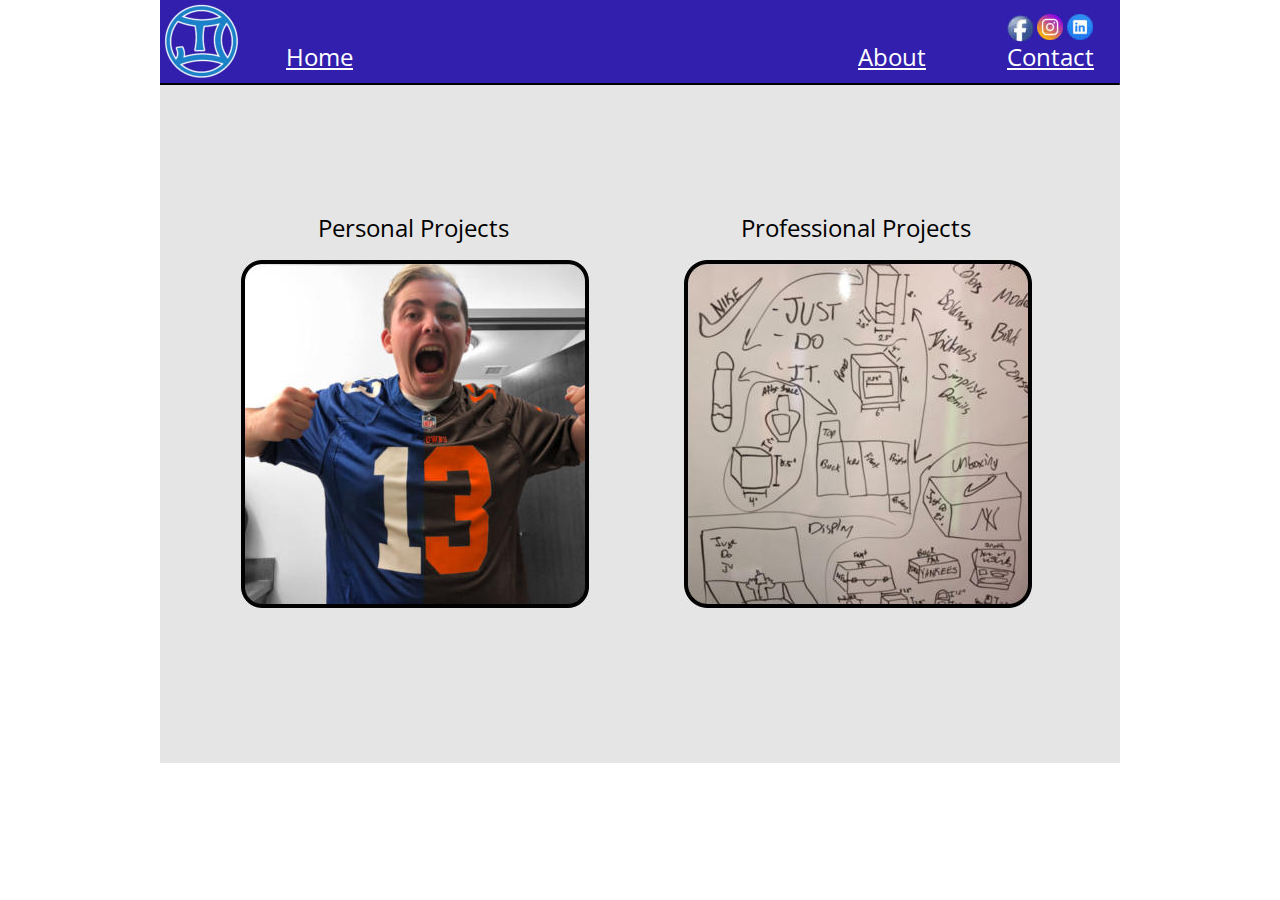
<file: index.htm>
<!DOCTYPE html>
<html>
<head>
 <meta http-equiv="X-UA-Compatible" content="IE=EDGE"/>
 <meta charset="utf-8"/>
 <meta name="Generator" content="Xara HTML filter v.9.0.0.23"/>
 <meta name="XAR Files" content="index_htm_files/xr_files.txt"/>
 <title>Home - Kozic Designs</title>
 <meta name="viewport" content="width=device-width, initial-scale=1" />
 <link rel="stylesheet" href="index_htm_files/xr_fonts.css"/>
 <script><!--
 if(navigator.userAgent.indexOf('MSIE')!=-1 || navigator.userAgent.indexOf('Trident')!=-1){ document.write('<link rel="stylesheet" href="index_htm_files/xr_fontsie.css"/>');}
 --></script>
 <script>document.documentElement.className="xr_bgh0";</script>
 <link rel="stylesheet" href="index_htm_files/xr_main.css"/>
 <link rel="stylesheet" href="index_htm_files/custom_styles.css"/>
 <link rel="stylesheet" href="index_htm_files/xr_text.css"/>
 <script src="index_htm_files/roe.js"></script>
 <link rel="stylesheet" href="index_htm_files/ani.css"/>
 <style>
  #xr_xr {top:0px;}
 </style>
</head>
<body class="xr_bgb0">
<div class="xr_ap" id="xr_xr" style="width: 960px; height: 763px; left:50%; margin-left: -480px; text-align: left; top:0px;">
 <script>var xr_xr=document.getElementById("xr_xr")</script>
<div id="xr_td" class="xr_td">
<div class="xr_ap xr_pp">
 <span class="xr_ar" style="left:0px;top:0px;width:960px;height:763px; background-color: #E5E5E5;"></span>
</div>
<div id="xr_xrc1" class="xr_ap xr_xri_ xr_xrc" style="width: 960px; height: 763px; overflow:hidden;">
 <span class="xr_ar" style="left:0px;top:0px;width:960px;height:83px; background-color: #321FAD;"></span>
 <img class="xr_rn_ xr_ap" src="index_htm_files/4.jpg" alt="" title="" style="left:0px;top:0px;width:83px;height:83px;"/>
 <div class="xr_txt Normal_text xr_s0" style="position: absolute; left:126px; top:66px; width:68px; height:10px;">
  <span class="xr_tl Normal_text xr_s1" style="top: -25.65px;"><span class="Normal_text xr_s0" style=""><a href="javascript:;" onclick="return(xr_nn());" onmousemove="xr_mo(this,0)" >Home</a></span></span>
 </div>
 <div class="xr_txt Normal_text xr_s1" style="position: absolute; left:698px; top:66px; width:68px; height:10px;">
  <span class="xr_tl Normal_text xr_s1" style="top: -25.65px;"><a href="about.htm" onclick="return(xr_nn());" onmousemove="xr_mo(this,0)" >About</a></span>
 </div>
 <div class="xr_txt Normal_text xr_s1" style="position: absolute; left:847px; top:66px; width:86px; height:10px;">
  <span class="xr_tl Normal_text xr_s1" style="top: -25.65px;"><a href="contact.htm" onclick="return(xr_nn());" onmousemove="xr_mo(this,0)" >Contact</a></span>
 </div>
 <a href="https://www.instagram.com/kozicdesigns/" onclick="return(xr_nn());">
  <img class="xr_rn_ xr_ap" src="index_htm_files/12.jpg" alt="" title="" onmousemove="xr_mo(this,0,event)" style="left:877px;top:14px;width:26px;height:26px;"/>
 </a>
 <a href="http://www.linkedin.com/in/tyler-kozic-b8b830183/" onclick="return(xr_nn());">
  <img class="xr_rn_ xr_ap" src="index_htm_files/13.jpg" alt="" title="" onmousemove="xr_mo(this,0,event)" style="left:907px;top:14px;width:26px;height:26px;"/>
 </a>
 <a href="https://www.facebook.com/KozicDesigns-630830610663856/" onclick="return(xr_nn());">
  <img class="xr_rn_ xr_ap" src="index_htm_files/14.jpg" alt="" title="" onmousemove="xr_mo(this,0,event)" style="left:847px;top:15px;width:27px;height:27px;"/>
 </a>
 <img class="xr_rn_ xr_ap" src="index_htm_files/28.png" alt="" title="" style="left:-1px;top:83px;width:961px;height:3px;"/>
 <a href="personal.htm" onclick="return(xr_nn());">
  <img class="xr_rn_ xr_ap" src="index_htm_files/29.jpg" alt="" title="" onmousemove="xr_mo(this,0,event)" style="left:81px;top:260px;width:348px;height:348px;"/>
 </a>
 <a href="professional.htm" onclick="return(xr_nn());">
  <img class="xr_rn_ xr_ap" src="index_htm_files/30.jpg" alt="" title="" onmousemove="xr_mo(this,0,event)" style="left:524px;top:260px;width:348px;height:348px;"/>
 </a>
 <div class="xr_txt Normal_text xr_s2" style="position: absolute; left:158px; top:237px; width:190px; height:10px;">
  <span class="xr_tl Normal_text xr_s2" style="top: -25.65px;">Personal Projects</span>
 </div>
 <div class="xr_txt Normal_text xr_s2" style="position: absolute; left:581px; top:237px; width:229px; height:10px;">
  <span class="xr_tl Normal_text xr_s2" style="top: -25.65px;">Professional Projects</span>
 </div>
 <div id="xr_xo0" class="xr_ap" style="left:0; top:0; width:960px; height:100px; visibility:hidden; z-index:3;">
 <a href="" onclick="return(false);" onmousedown="xr_ppir(this);">
 </a>
 </div>
 <div id="xr_xd0"></div>
</div>
</div>
</div>
<!--[if lt IE 7]><script src="index_htm_files/png.js"></script><![endif]-->
<!--[if IE]><script>xr_aeh()</script><![endif]--><!--[if !IE]>--><script>xr_htm();repMobFonts();window.addEventListener('load', xr_aeh, false);</script><!--<![endif]-->
</body>
</html>
</file>
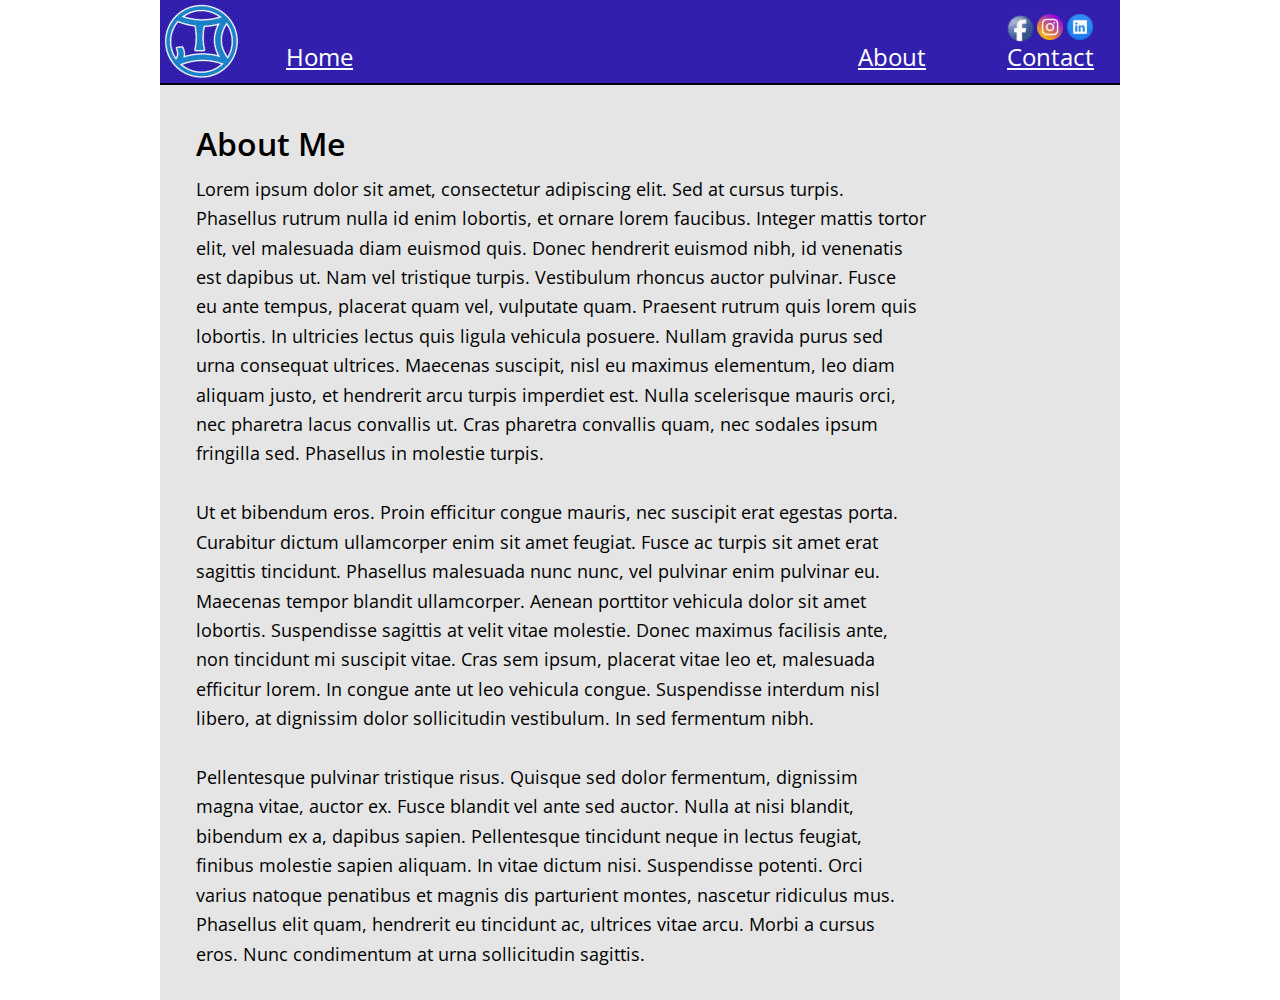
<file: about.htm>
<!DOCTYPE html>
<html>
<head>
 <meta http-equiv="X-UA-Compatible" content="IE=EDGE"/>
 <meta charset="utf-8"/>
 <meta name="Generator" content="Xara HTML filter v.9.0.0.23"/>
 <meta name="XAR Files" content="index_htm_files/xr_files.txt"/>
 <title>About - Kozic Designs</title>
 <meta name="viewport" content="width=device-width, initial-scale=1" />
 <link rel="stylesheet" href="index_htm_files/xr_fonts.css"/>
 <script><!--
 if(navigator.userAgent.indexOf('MSIE')!=-1 || navigator.userAgent.indexOf('Trident')!=-1){ document.write('<link rel="stylesheet" href="index_htm_files/xr_fontsie.css"/>');}
 --></script>
 <script>document.documentElement.className="xr_bgh7";</script>
 <link rel="stylesheet" href="index_htm_files/xr_main.css"/>
 <link rel="stylesheet" href="index_htm_files/custom_styles.css"/>
 <link rel="stylesheet" href="index_htm_files/xr_text.css"/>
 <script src="index_htm_files/roe.js"></script>
 <link rel="stylesheet" href="index_htm_files/ani.css"/>
 <style>
  #xr_xr {top:0px;}
 </style>
</head>
<body class="xr_bgb7">
<div class="xr_ap" id="xr_xr" style="width: 960px; height: 1000px; left:50%; margin-left: -480px; text-align: left; top:0px;">
 <script>var xr_xr=document.getElementById("xr_xr")</script>
<div id="xr_td" class="xr_td">
<div class="xr_ap xr_pp">
 <span class="xr_ar" style="left:0px;top:0px;width:960px;height:1000px; background-color: #E5E5E5;"></span>
</div>
<div id="xr_xrc8" class="xr_ap xr_xri_ xr_xrc" style="width: 960px; height: 1000px; overflow:hidden;">
 <span class="xr_ar" style="left:0px;top:0px;width:960px;height:83px; background-color: #321FAD;"></span>
 <img class="xr_rn_ xr_ap" src="index_htm_files/4.jpg" alt="" title="" style="left:0px;top:0px;width:83px;height:83px;"/>
 <div class="xr_txt Normal_text xr_s1" style="position: absolute; left:126px; top:66px; width:68px; height:10px;">
  <span class="xr_tl Normal_text xr_s1" style="top: -25.65px;"><a href="index.htm" onclick="return(xr_nn());" onmousemove="xr_mo(this,0)" >Home</a></span>
 </div>
 <div class="xr_txt Normal_text xr_s0" style="position: absolute; left:698px; top:66px; width:68px; height:10px;">
  <span class="xr_tl Normal_text xr_s1" style="top: -25.65px;"><span class="Normal_text xr_s0" style=""><a href="personal.htm" onclick="return(xr_nn());" onmousemove="xr_mo(this,0)" >About</a></span></span>
 </div>
 <div class="xr_txt Normal_text xr_s1" style="position: absolute; left:847px; top:66px; width:86px; height:10px;">
  <span class="xr_tl Normal_text xr_s1" style="top: -25.65px;"><a href="contact.htm" onclick="return(xr_nn());" onmousemove="xr_mo(this,0)" >Contact</a></span>
 </div>
 <a href="https://www.instagram.com/kozicdesigns/" onclick="return(xr_nn());">
  <img class="xr_rn_ xr_ap" src="index_htm_files/12.jpg" alt="" title="" onmousemove="xr_mo(this,0,event)" style="left:877px;top:14px;width:26px;height:26px;"/>
 </a>
 <a href="http://www.linkedin.com/in/tyler-kozic-b8b830183/" onclick="return(xr_nn());">
  <img class="xr_rn_ xr_ap" src="index_htm_files/13.jpg" alt="" title="" onmousemove="xr_mo(this,0,event)" style="left:907px;top:14px;width:26px;height:26px;"/>
 </a>
 <a href="https://www.facebook.com/KozicDesigns-630830610663856/" onclick="return(xr_nn());">
  <img class="xr_rn_ xr_ap" src="index_htm_files/14.jpg" alt="" title="" onmousemove="xr_mo(this,0,event)" style="left:847px;top:15px;width:27px;height:27px;"/>
 </a>
 <img class="xr_rn_ xr_ap" src="index_htm_files/44.png" alt="" title="" style="left:-1px;top:83px;width:962px;height:3px;"/>
 <div class="xr_txt Heading_1 xr_s4" style="position: absolute; left:36px; top:156px; width:148px; height:10px;">
  <h1 class="xr_tl Heading_1 xr_s4" style="top: -34.2px;margin:0;">About Me</h1>
 </div>
 <div class="xr_txt Normal_text xr_s5" style="position: absolute; left:36px; top:196px; width:727px; height:10px;">
  <span class="xr_tl Normal_text xr_s5" style="top: -19.24px;">Lorem ipsum dolor sit amet, consectetur adipiscing elit. Sed at cursus turpis. </span>
  <span class="xr_tl Normal_text xr_s5" style="top: 10.17px;">Phasellus rutrum nulla id enim lobortis, et ornare lorem faucibus. Integer mattis tortor </span>
  <span class="xr_tl Normal_text xr_s5" style="top: 39.59px;">elit, vel malesuada diam euismod quis. Donec hendrerit euismod nibh, id venenatis </span>
  <span class="xr_tl Normal_text xr_s5" style="top: 69px;">est dapibus ut. Nam vel tristique turpis. Vestibulum rhoncus auctor pulvinar. Fusce </span>
  <span class="xr_tl Normal_text xr_s5" style="top: 98.41px;">eu ante tempus, placerat quam vel, vulputate quam. Praesent rutrum quis lorem quis </span>
  <span class="xr_tl Normal_text xr_s5" style="top: 127.83px;">lobortis. In ultricies lectus quis ligula vehicula posuere. Nullam gravida purus sed </span>
  <span class="xr_tl Normal_text xr_s5" style="top: 157.24px;">urna consequat ultrices. Maecenas suscipit, nisl eu maximus elementum, leo diam </span>
  <span class="xr_tl Normal_text xr_s5" style="top: 186.65px;">aliquam justo, et hendrerit arcu turpis imperdiet est. Nulla scelerisque mauris orci, </span>
  <span class="xr_tl Normal_text xr_s5" style="top: 216.07px;">nec pharetra lacus convallis ut. Cras pharetra convallis quam, nec sodales ipsum </span>
  <span class="xr_tl Normal_text xr_s5" style="top: 245.48px;">fringilla sed. Phasellus in molestie turpis.</span>
  <span class="xr_tl Normal_text xr_s5" style="top: 304.31px;">Ut et bibendum eros. Proin efficitur congue mauris, nec suscipit erat egestas porta. </span>
  <span class="xr_tl Normal_text xr_s5" style="top: 333.72px;">Curabitur dictum ullamcorper enim sit amet feugiat. Fusce ac turpis sit amet erat </span>
  <span class="xr_tl Normal_text xr_s5" style="top: 363.13px;">sagittis tincidunt. Phasellus malesuada nunc nunc, vel pulvinar enim pulvinar eu. </span>
  <span class="xr_tl Normal_text xr_s5" style="top: 392.55px;">Maecenas tempor blandit ullamcorper. Aenean porttitor vehicula dolor sit amet </span>
  <span class="xr_tl Normal_text xr_s5" style="top: 421.96px;">lobortis. Suspendisse sagittis at velit vitae molestie. Donec maximus facilisis ante, </span>
  <span class="xr_tl Normal_text xr_s5" style="top: 451.37px;">non tincidunt mi suscipit vitae. Cras sem ipsum, placerat vitae leo et, malesuada </span>
  <span class="xr_tl Normal_text xr_s5" style="top: 480.79px;">efficitur lorem. In congue ante ut leo vehicula congue. Suspendisse interdum nisl </span>
  <span class="xr_tl Normal_text xr_s5" style="top: 510.2px;">libero, at dignissim dolor sollicitudin vestibulum. In sed fermentum nibh.</span>
  <span class="xr_tl Normal_text xr_s5" style="top: 569.03px;">Pellentesque pulvinar tristique risus. Quisque sed dolor fermentum, dignissim </span>
  <span class="xr_tl Normal_text xr_s5" style="top: 598.44px;">magna vitae, auctor ex. Fusce blandit vel ante sed auctor. Nulla at nisi blandit, </span>
  <span class="xr_tl Normal_text xr_s5" style="top: 627.85px;">bibendum ex a, dapibus sapien. Pellentesque tincidunt neque in lectus feugiat, </span>
  <span class="xr_tl Normal_text xr_s5" style="top: 657.27px;">finibus molestie sapien aliquam. In vitae dictum nisi. Suspendisse potenti. Orci </span>
  <span class="xr_tl Normal_text xr_s5" style="top: 686.68px;">varius natoque penatibus et magnis dis parturient montes, nascetur ridiculus mus. </span>
  <span class="xr_tl Normal_text xr_s5" style="top: 716.09px;">Phasellus elit quam, hendrerit eu tincidunt ac, ultrices vitae arcu. Morbi a cursus </span>
  <span class="xr_tl Normal_text xr_s5" style="top: 745.51px;">eros. Nunc condimentum at urna sollicitudin sagittis.</span>
 </div>
 <div id="xr_xo0" class="xr_ap" style="left:0; top:0; width:960px; height:100px; visibility:hidden; z-index:3;">
 <a href="" onclick="return(false);" onmousedown="xr_ppir(this);">
 </a>
 </div>
 <div id="xr_xd0"></div>
</div>
</div>
</div>
<!--[if lt IE 7]><script src="index_htm_files/png.js"></script><![endif]-->
<!--[if IE]><script>xr_aeh()</script><![endif]--><!--[if !IE]>--><script>xr_htm();repMobFonts();window.addEventListener('load', xr_aeh, false);</script><!--<![endif]-->
</body>
</html>
</file>
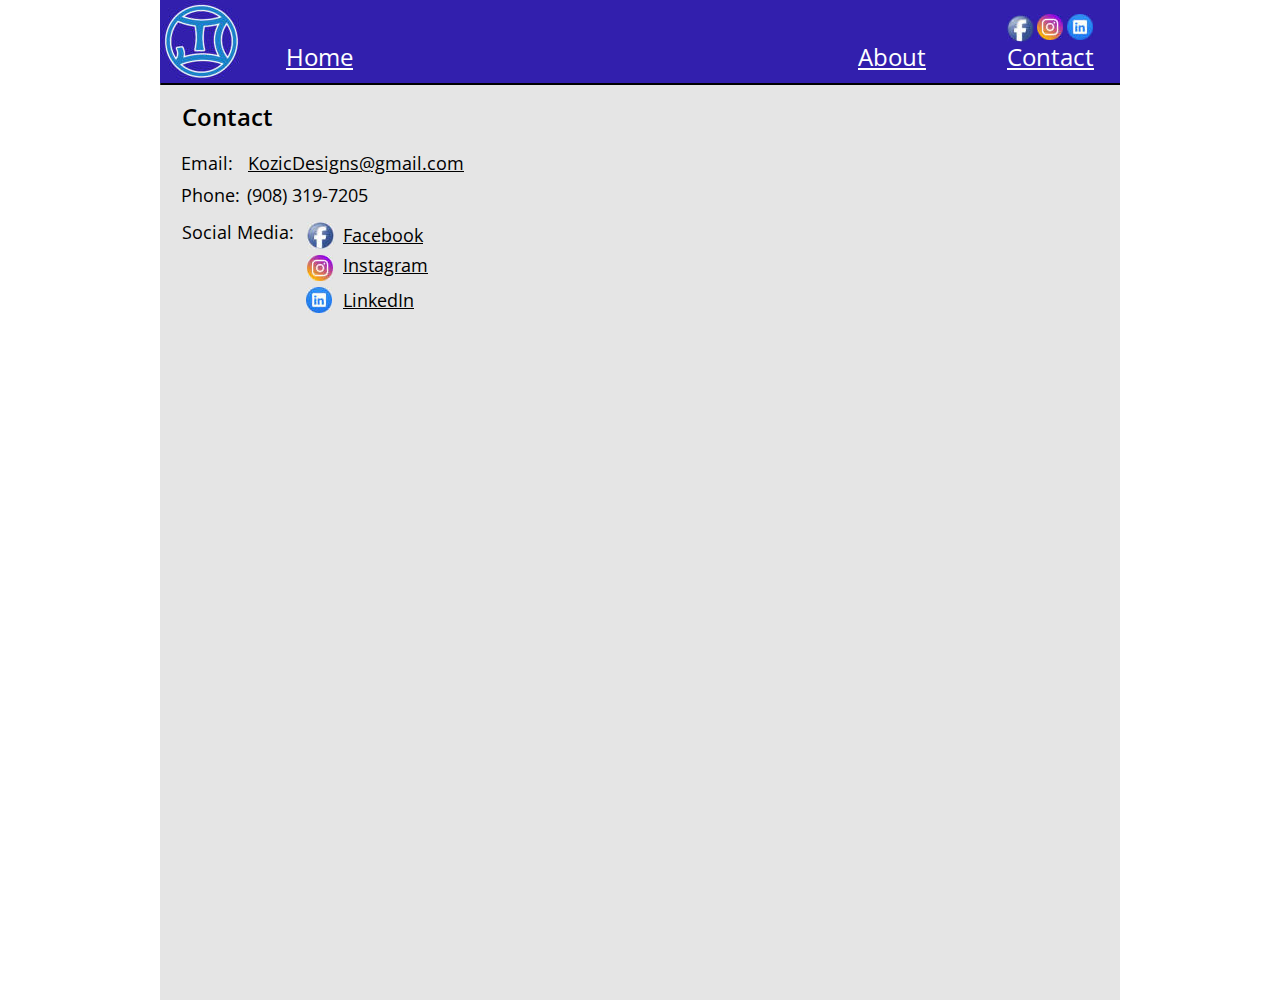
<file: contact.htm>
<!DOCTYPE html>
<html>
<head>
 <meta http-equiv="X-UA-Compatible" content="IE=EDGE"/>
 <meta charset="utf-8"/>
 <meta name="Generator" content="Xara HTML filter v.9.0.0.23"/>
 <meta name="XAR Files" content="index_htm_files/xr_files.txt"/>
 <title>Contact - Kozic Designs</title>
 <meta name="viewport" content="width=device-width, initial-scale=1" />
 <link rel="stylesheet" href="index_htm_files/xr_fonts.css"/>
 <script><!--
 if(navigator.userAgent.indexOf('MSIE')!=-1 || navigator.userAgent.indexOf('Trident')!=-1){ document.write('<link rel="stylesheet" href="index_htm_files/xr_fontsie.css"/>');}
 --></script>
 <script>document.documentElement.className="xr_bgh8";</script>
 <link rel="stylesheet" href="index_htm_files/xr_main.css"/>
 <link rel="stylesheet" href="index_htm_files/custom_styles.css"/>
 <link rel="stylesheet" href="index_htm_files/xr_text.css"/>
 <script src="index_htm_files/roe.js"></script>
 <link rel="stylesheet" href="index_htm_files/ani.css"/>
 <style>
  #xr_xr {top:0px;}
 </style>
</head>
<body class="xr_bgb8">
<div class="xr_ap" id="xr_xr" style="width: 960px; height: 1000px; left:50%; margin-left: -480px; text-align: left; top:0px;">
 <script>var xr_xr=document.getElementById("xr_xr")</script>
<div id="xr_td" class="xr_td">
<div class="xr_ap xr_pp">
 <span class="xr_ar" style="left:0px;top:0px;width:960px;height:1000px; background-color: #E5E5E5;"></span>
</div>
<div id="xr_xrc9" class="xr_ap xr_xri_ xr_xrc" style="width: 960px; height: 1000px; overflow:hidden;">
 <span class="xr_ar" style="left:0px;top:0px;width:960px;height:83px; background-color: #321FAD;"></span>
 <img class="xr_rn_ xr_ap" src="index_htm_files/4.jpg" alt="" title="" style="left:0px;top:0px;width:83px;height:83px;"/>
 <div class="xr_txt Normal_text xr_s1" style="position: absolute; left:126px; top:66px; width:68px; height:10px;">
  <span class="xr_tl Normal_text xr_s1" style="top: -25.65px;"><a href="index.htm" onclick="return(xr_nn());" onmousemove="xr_mo(this,0)" >Home</a></span>
 </div>
 <div class="xr_txt Normal_text xr_s1" style="position: absolute; left:698px; top:66px; width:68px; height:10px;">
  <span class="xr_tl Normal_text xr_s1" style="top: -25.65px;"><a href="about.htm" onclick="return(xr_nn());" onmousemove="xr_mo(this,0)" >About</a></span>
 </div>
 <div class="xr_txt Normal_text xr_s0" style="position: absolute; left:847px; top:66px; width:86px; height:10px;">
  <span class="xr_tl Normal_text xr_s1" style="top: -25.65px;"><span class="Normal_text xr_s0" style=""><a href="javascript:;" onclick="return(xr_nn());" onmousemove="xr_mo(this,0)" >Contact</a></span></span>
 </div>
 <a href="https://www.instagram.com/kozicdesigns/" onclick="return(xr_nn());">
  <img class="xr_rn_ xr_ap" src="index_htm_files/12.jpg" alt="" title="" onmousemove="xr_mo(this,0,event)" style="left:877px;top:14px;width:26px;height:26px;"/>
 </a>
 <a href="http://www.linkedin.com/in/tyler-kozic-b8b830183/" onclick="return(xr_nn());">
  <img class="xr_rn_ xr_ap" src="index_htm_files/13.jpg" alt="" title="" onmousemove="xr_mo(this,0,event)" style="left:907px;top:14px;width:26px;height:26px;"/>
 </a>
 <a href="https://www.facebook.com/KozicDesigns-630830610663856/" onclick="return(xr_nn());">
  <img class="xr_rn_ xr_ap" src="index_htm_files/14.jpg" alt="" title="" onmousemove="xr_mo(this,0,event)" style="left:847px;top:15px;width:27px;height:27px;"/>
 </a>
 <img class="xr_rn_ xr_ap" src="index_htm_files/28.png" alt="" title="" style="left:0px;top:83px;width:961px;height:3px;"/>
 <div class="xr_txt Normal_text xr_s5" style="position: absolute; left:88px; top:170px; width:212px; height:10px;">
  <span class="xr_tl Normal_text xr_s5" style="top: -19.24px;"><a href="&#109;&#97;&#105;&#108;&#116;&#111;&#58;&#75;&#111;&#122;&#105;&#99;&#68;&#101;&#115;&#105;&#103;&#110;&#115;&#64;&#103;&#109;&#97;&#105;&#108;&#46;&#99;&#111;&#109;" onclick="return(xr_nn());" onmousemove="xr_mo(this,0)" >KozicDesigns&#64;gmail.com</a></span>
 </div>
 <div class="xr_txt Heading_1 xr_s7" style="position: absolute; left:22px; top:126px; width:88px; height:10px;">
  <h1 class="xr_tl Heading_1 xr_s7" style="top: -25.65px;margin:0;">Contact</h1>
 </div>
 <div class="xr_txt Normal_text xr_s5" style="position: absolute; left:21px; top:170px; width:48px; height:10px;">
  <span class="xr_tl Normal_text xr_s5" style="top: -19.24px;">Email:</span>
 </div>
 <div class="xr_txt Normal_text xr_s5" style="position: absolute; left:21px; top:202px; width:56px; height:10px;">
  <span class="xr_tl Normal_text xr_s5" style="top: -19.24px;">Phone:</span>
 </div>
 <div class="xr_txt Normal_text xr_s5" style="position: absolute; left:87px; top:202px; width:122px; height:10px;">
  <span class="xr_tl Normal_text xr_s5" style="top: -19.24px;">(908) 319-7205</span>
 </div>
 <div class="xr_txt Normal_text xr_s5" style="position: absolute; left:22px; top:239px; width:108px; height:10px;">
  <span class="xr_tl Normal_text xr_s5" style="top: -19.24px;">Social Media:</span>
 </div>
 <a href="https://www.instagram.com/kozicdesigns/" onclick="return(xr_nn());">
  <img class="xr_rn_ xr_ap" src="index_htm_files/56.jpg" alt="" title="" onmousemove="xr_mo(this,0,event)" style="left:147px;top:255px;width:26px;height:26px;"/>
 </a>
 <a href="http://www.linkedin.com/in/tyler-kozic-b8b830183/" onclick="return(xr_nn());">
  <img class="xr_rn_ xr_ap" src="index_htm_files/57.jpg" alt="" title="" onmousemove="xr_mo(this,0,event)" style="left:146px;top:287px;width:26px;height:26px;"/>
 </a>
 <a href="https://www.facebook.com/KozicDesigns-630830610663856/" onclick="return(xr_nn());">
  <img class="xr_rn_ xr_ap" src="index_htm_files/58.jpg" alt="" title="" onmousemove="xr_mo(this,0,event)" style="left:147px;top:222px;width:27px;height:27px;"/>
 </a>
 <div class="xr_txt Normal_text xr_s5" style="position: absolute; left:183px; top:242px; width:80px; height:10px;">
  <span class="xr_tl Normal_text xr_s5" style="top: -19.24px;"><a href="https://www.facebook.com/KozicDesigns-630830610663856/" onclick="return(xr_nn());" onmousemove="xr_mo(this,0)" >Facebook</a></span>
 </div>
 <div class="xr_txt Normal_text xr_s5" style="position: absolute; left:183px; top:272px; width:85px; height:10px;">
  <span class="xr_tl Normal_text xr_s5" style="top: -19.24px;"><a href="https://www.instagram.com/kozicdesigns/" onclick="return(xr_nn());" onmousemove="xr_mo(this,0)" >Instagram</a></span>
 </div>
 <div class="xr_txt Normal_text xr_s5" style="position: absolute; left:183px; top:307px; width:71px; height:10px;">
  <span class="xr_tl Normal_text xr_s5" style="top: -19.24px;"><a href="http://www.linkedin.com/in/tyler-kozic-b8b830183/" onclick="return(xr_nn());" onmousemove="xr_mo(this,0)" >LinkedIn</a></span>
 </div>
 <div id="xr_xo0" class="xr_ap" style="left:0; top:0; width:960px; height:100px; visibility:hidden; z-index:3;">
 <a href="" onclick="return(false);" onmousedown="xr_ppir(this);">
 </a>
 </div>
 <div id="xr_xd0"></div>
</div>
</div>
</div>
<!--[if lt IE 7]><script src="index_htm_files/png.js"></script><![endif]-->
<!--[if IE]><script>xr_aeh()</script><![endif]--><!--[if !IE]>--><script>xr_htm();repMobFonts();window.addEventListener('load', xr_aeh, false);</script><!--<![endif]-->
</body>
</html>
</file>
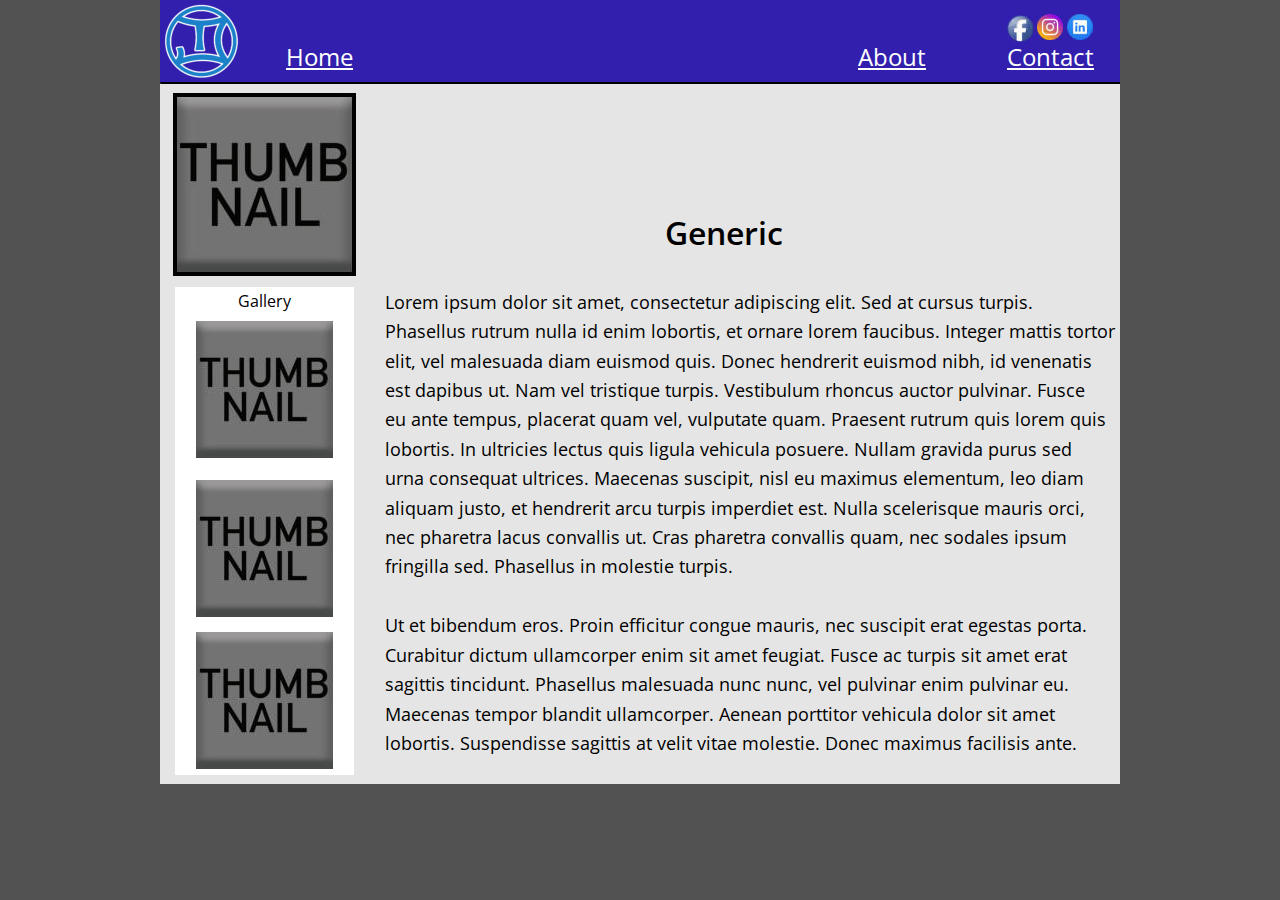
<file: personal-generic.htm>
<!DOCTYPE html>
<html>
<head>
 <meta http-equiv="X-UA-Compatible" content="IE=EDGE"/>
 <meta charset="utf-8"/>
 <meta name="Generator" content="Xara HTML filter v.9.0.0.23"/>
 <meta name="XAR Files" content="index_htm_files/xr_files.txt"/>
 <title>Tyler Kozic</title>
 <meta name="viewport" content="width=device-width, initial-scale=1" />
 <link rel="stylesheet" href="index_htm_files/xr_fonts.css"/>
 <script><!--
 if(navigator.userAgent.indexOf('MSIE')!=-1 || navigator.userAgent.indexOf('Trident')!=-1){ document.write('<link rel="stylesheet" href="index_htm_files/xr_fontsie.css"/>');}
 --></script>
 <script>document.documentElement.className="xr_bgh3";</script>
 <link rel="stylesheet" href="index_htm_files/highslide.css" />
 <!--[if lt IE 7]><link rel="stylesheet" href="index_htm_files/highslide-ie6.css" /><![endif]-->
 <script src="index_htm_files/highslide.js"></script>
 <link rel="stylesheet" href="index_htm_files/xr_main.css"/>
 <link rel="stylesheet" href="index_htm_files/custom_styles.css"/>
 <link rel="stylesheet" href="index_htm_files/xr_text.css"/>
 <script src="index_htm_files/roe.js"></script>
 <link rel="stylesheet" href="index_htm_files/ani.css"/>
 <style>
  #xr_xr {top:0px;}
 </style>
</head>
<body class="xr_bgb3">
<div class="xr_ap" id="xr_xr" style="width: 960px; height: 784px; left:50%; margin-left: -480px; text-align: left; top:0px;">
 <script>var xr_xr=document.getElementById("xr_xr")</script>
<div id="xr_td" class="xr_td">
<div class="xr_ap xr_pp">
 <span class="xr_ar" style="left:0px;top:0px;width:960px;height:784px; background-color: #E5E5E5;"></span>
</div>
<div id="xr_xrc4" class="xr_ap xr_xri_ xr_xrc" style="width: 960px; height: 784px; overflow:hidden;">
 <img class="xr_rn_ xr_ap" src="index_htm_files/49.jpg" alt="" title="" style="left:13px;top:93px;width:183px;height:183px;"/>
 <span class="xr_ar" style="left:15px;top:287px;width:179px;height:488px; background-color: #FFFFFF;"></span>
 <div class="xr_txt Normal_text xr_s3" style="position: absolute; left:78px; top:307px; width:51px; height:10px;">
  <span class="xr_tl Normal_text xr_s3" style="top: -17.1px;">Gallery</span>
 </div>
 <a href="index_htm_files/73.jpg" class="highslide" onmouseover="hs.headingText=''" onclick="return hs.expand(this, { headingText: '', slideshowGroup: 3 } )">
  <img class="xr_rn_ xr_ap" src="index_htm_files/50.jpg" alt="" title="" onmousemove="xr_mo(this,0,event)" style="left:36px;top:321px;width:137px;height:137px;"/>
 </a>
 <a href="index_htm_files/73.jpg" class="highslide" onmouseover="hs.headingText=''" onclick="return hs.expand(this, { headingText: '', slideshowGroup: 3 } )">
  <img class="xr_rn_ xr_ap" src="index_htm_files/50.jpg" alt="" title="" onmousemove="xr_mo(this,0,event)" style="left:36px;top:480px;width:137px;height:137px;"/>
 </a>
 <a href="index_htm_files/73.jpg" class="highslide" onmouseover="hs.headingText=''" onclick="return hs.expand(this, { headingText: '', slideshowGroup: 3 } )">
  <img class="xr_rn_ xr_ap" src="index_htm_files/50.jpg" alt="" title="" onmousemove="xr_mo(this,0,event)" style="left:36px;top:632px;width:137px;height:137px;"/>
 </a>
 <div class="xr_txt xr_s6" style="position: absolute; left:505px; top:245px; width:116px; height:10px;">
  <h1 class="xr_tl Heading_1 xr_s4" style="top: -34.2px;margin:0;">Generic</h1>
 </div>
 <div class="xr_txt Normal_text xr_s5" style="position: absolute; left:225px; top:309px; width:727px; height:10px;">
  <span class="xr_tl Normal_text xr_s5" style="top: -19.24px;">Lorem ipsum dolor sit amet, consectetur adipiscing elit. Sed at cursus turpis. </span>
  <span class="xr_tl Normal_text xr_s5" style="top: 10.17px;">Phasellus rutrum nulla id enim lobortis, et ornare lorem faucibus. Integer mattis tortor </span>
  <span class="xr_tl Normal_text xr_s5" style="top: 39.59px;">elit, vel malesuada diam euismod quis. Donec hendrerit euismod nibh, id venenatis </span>
  <span class="xr_tl Normal_text xr_s5" style="top: 69px;">est dapibus ut. Nam vel tristique turpis. Vestibulum rhoncus auctor pulvinar. Fusce </span>
  <span class="xr_tl Normal_text xr_s5" style="top: 98.41px;">eu ante tempus, placerat quam vel, vulputate quam. Praesent rutrum quis lorem quis </span>
  <span class="xr_tl Normal_text xr_s5" style="top: 127.83px;">lobortis. In ultricies lectus quis ligula vehicula posuere. Nullam gravida purus sed </span>
  <span class="xr_tl Normal_text xr_s5" style="top: 157.24px;">urna consequat ultrices. Maecenas suscipit, nisl eu maximus elementum, leo diam </span>
  <span class="xr_tl Normal_text xr_s5" style="top: 186.65px;">aliquam justo, et hendrerit arcu turpis imperdiet est. Nulla scelerisque mauris orci, </span>
  <span class="xr_tl Normal_text xr_s5" style="top: 216.07px;">nec pharetra lacus convallis ut. Cras pharetra convallis quam, nec sodales ipsum </span>
  <span class="xr_tl Normal_text xr_s5" style="top: 245.48px;">fringilla sed. Phasellus in molestie turpis.</span>
  <span class="xr_tl Normal_text xr_s5" style="top: 304.31px;">Ut et bibendum eros. Proin efficitur congue mauris, nec suscipit erat egestas porta. </span>
  <span class="xr_tl Normal_text xr_s5" style="top: 333.72px;">Curabitur dictum ullamcorper enim sit amet feugiat. Fusce ac turpis sit amet erat </span>
  <span class="xr_tl Normal_text xr_s5" style="top: 363.13px;">sagittis tincidunt. Phasellus malesuada nunc nunc, vel pulvinar enim pulvinar eu. </span>
  <span class="xr_tl Normal_text xr_s5" style="top: 392.55px;">Maecenas tempor blandit ullamcorper. Aenean porttitor vehicula dolor sit amet </span>
  <span class="xr_tl Normal_text xr_s5" style="top: 421.96px;">lobortis. Suspendisse sagittis at velit vitae molestie. Donec maximus facilisis ante.</span>
 </div>
 <span class="xr_ar" style="left:0px;top:0px;width:960px;height:83px; background-color: #321FAD;"></span>
 <img class="xr_rn_ xr_ap" src="index_htm_files/4.jpg" alt="" title="" style="left:0px;top:0px;width:83px;height:83px;"/>
 <div class="xr_txt Normal_text xr_s1" style="position: absolute; left:126px; top:66px; width:68px; height:10px;">
  <span class="xr_tl Normal_text xr_s1" style="top: -25.65px;"><a href="index.htm" onclick="return(xr_nn());" onmousemove="xr_mo(this,0)" >Home</a></span>
 </div>
 <div class="xr_txt Normal_text xr_s1" style="position: absolute; left:698px; top:66px; width:68px; height:10px;">
  <span class="xr_tl Normal_text xr_s1" style="top: -25.65px;"><a href="about.htm" onclick="return(xr_nn());" onmousemove="xr_mo(this,0)" >About</a></span>
 </div>
 <div class="xr_txt Normal_text xr_s1" style="position: absolute; left:847px; top:66px; width:86px; height:10px;">
  <span class="xr_tl Normal_text xr_s1" style="top: -25.65px;"><a href="contact.htm" onclick="return(xr_nn());" onmousemove="xr_mo(this,0)" >Contact</a></span>
 </div>
 <a href="https://www.instagram.com/kozicdesigns/" onclick="return(xr_nn());">
  <img class="xr_rn_ xr_ap" src="index_htm_files/12.jpg" alt="" title="" onmousemove="xr_mo(this,0,event)" style="left:877px;top:14px;width:26px;height:26px;"/>
 </a>
 <a href="http://www.linkedin.com/in/tyler-kozic-b8b830183/" onclick="return(xr_nn());">
  <img class="xr_rn_ xr_ap" src="index_htm_files/13.jpg" alt="" title="" onmousemove="xr_mo(this,0,event)" style="left:907px;top:14px;width:26px;height:26px;"/>
 </a>
 <a href="https://www.facebook.com/KozicDesigns-630830610663856/" onclick="return(xr_nn());">
  <img class="xr_rn_ xr_ap" src="index_htm_files/14.jpg" alt="" title="" onmousemove="xr_mo(this,0,event)" style="left:847px;top:15px;width:27px;height:27px;"/>
 </a>
 <img class="xr_rn_ xr_ap" src="index_htm_files/28.png" alt="" title="" style="left:0px;top:82px;width:961px;height:3px;"/>
 <div id="xr_xo0" class="xr_ap" style="left:0; top:0; width:960px; height:100px; visibility:hidden; z-index:3;">
 <a href="" onclick="return(false);" onmousedown="xr_ppir(this);">
 </a>
 </div>
 <div id="xr_xd0"></div>
</div>
</div>
</div>
<!--[if lt IE 7]><script src="index_htm_files/png.js"></script><![endif]-->
<!--[if IE]><script>xr_aeh()</script><![endif]--><!--[if !IE]>--><script>xr_htm();repMobFonts();window.addEventListener('load', xr_aeh, false);</script><!--<![endif]-->
</body>
</html>
</file>
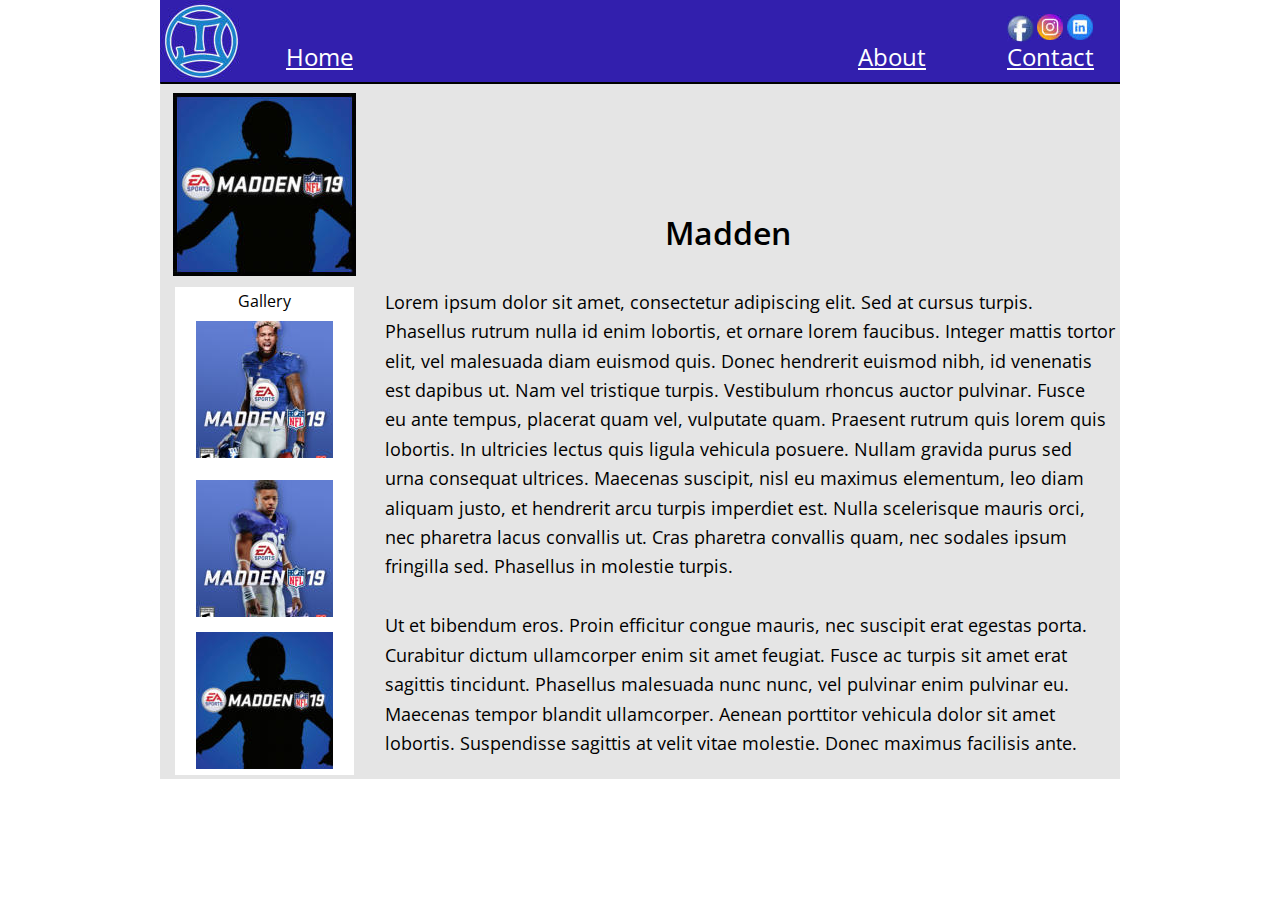
<file: personal-madden.htm>
<!DOCTYPE html>
<html>
<head>
 <meta http-equiv="X-UA-Compatible" content="IE=EDGE"/>
 <meta charset="utf-8"/>
 <meta name="Generator" content="Xara HTML filter v.9.0.0.23"/>
 <meta name="XAR Files" content="index_htm_files/xr_files.txt"/>
 <title>Tyler Kozic</title>
 <meta name="viewport" content="width=device-width, initial-scale=1" />
 <link rel="stylesheet" href="index_htm_files/xr_fonts.css"/>
 <script><!--
 if(navigator.userAgent.indexOf('MSIE')!=-1 || navigator.userAgent.indexOf('Trident')!=-1){ document.write('<link rel="stylesheet" href="index_htm_files/xr_fontsie.css"/>');}
 --></script>
 <script>document.documentElement.className="xr_bgh2";</script>
 <link rel="stylesheet" href="index_htm_files/highslide.css" />
 <!--[if lt IE 7]><link rel="stylesheet" href="index_htm_files/highslide-ie6.css" /><![endif]-->
 <script src="index_htm_files/highslide.js"></script>
 <link rel="stylesheet" href="index_htm_files/xr_main.css"/>
 <link rel="stylesheet" href="index_htm_files/custom_styles.css"/>
 <link rel="stylesheet" href="index_htm_files/xr_text.css"/>
 <script src="index_htm_files/roe.js"></script>
 <link rel="stylesheet" href="index_htm_files/ani.css"/>
 <style>
  #xr_xr {top:0px;}
 </style>
</head>
<body class="xr_bgb2">
<div class="xr_ap" id="xr_xr" style="width: 960px; height: 779px; left:50%; margin-left: -480px; text-align: left; top:0px;">
 <script>var xr_xr=document.getElementById("xr_xr")</script>
<div id="xr_td" class="xr_td">
<div class="xr_ap xr_pp">
 <span class="xr_ar" style="left:0px;top:0px;width:960px;height:779px; background-color: #E5E5E5;"></span>
</div>
<div id="xr_xrc3" class="xr_ap xr_xri_ xr_xrc" style="width: 960px; height: 779px; overflow:hidden;">
 <span class="xr_ar" style="left:0px;top:0px;width:960px;height:83px; background-color: #321FAD;"></span>
 <img class="xr_rn_ xr_ap" src="index_htm_files/4.jpg" alt="" title="" style="left:0px;top:0px;width:83px;height:83px;"/>
 <div class="xr_txt Normal_text xr_s1" style="position: absolute; left:126px; top:66px; width:68px; height:10px;">
  <span class="xr_tl Normal_text xr_s1" style="top: -25.65px;"><a href="index.htm" onclick="return(xr_nn());" onmousemove="xr_mo(this,0)" >Home</a></span>
 </div>
 <div class="xr_txt Normal_text xr_s1" style="position: absolute; left:698px; top:66px; width:68px; height:10px;">
  <span class="xr_tl Normal_text xr_s1" style="top: -25.65px;"><a href="about.htm" onclick="return(xr_nn());" onmousemove="xr_mo(this,0)" >About</a></span>
 </div>
 <div class="xr_txt Normal_text xr_s1" style="position: absolute; left:847px; top:66px; width:86px; height:10px;">
  <span class="xr_tl Normal_text xr_s1" style="top: -25.65px;"><a href="contact.htm" onclick="return(xr_nn());" onmousemove="xr_mo(this,0)" >Contact</a></span>
 </div>
 <a href="https://www.instagram.com/kozicdesigns/" onclick="return(xr_nn());">
  <img class="xr_rn_ xr_ap" src="index_htm_files/12.jpg" alt="" title="" onmousemove="xr_mo(this,0,event)" style="left:877px;top:14px;width:26px;height:26px;"/>
 </a>
 <a href="http://www.linkedin.com/in/tyler-kozic-b8b830183/" onclick="return(xr_nn());">
  <img class="xr_rn_ xr_ap" src="index_htm_files/13.jpg" alt="" title="" onmousemove="xr_mo(this,0,event)" style="left:907px;top:14px;width:26px;height:26px;"/>
 </a>
 <a href="https://www.facebook.com/KozicDesigns-630830610663856/" onclick="return(xr_nn());">
  <img class="xr_rn_ xr_ap" src="index_htm_files/14.jpg" alt="" title="" onmousemove="xr_mo(this,0,event)" style="left:847px;top:15px;width:27px;height:27px;"/>
 </a>
 <img class="xr_rn_ xr_ap" src="index_htm_files/28.png" alt="" title="" style="left:0px;top:82px;width:961px;height:3px;"/>
 <img class="xr_rn_ xr_ap" src="index_htm_files/48.jpg" alt="" title="" style="left:13px;top:93px;width:183px;height:183px;"/>
 <span class="xr_ar" style="left:15px;top:287px;width:179px;height:488px; background-color: #FFFFFF;"></span>
 <div class="xr_txt Normal_text xr_s3" style="position: absolute; left:78px; top:307px; width:51px; height:10px;">
  <span class="xr_tl Normal_text xr_s3" style="top: -17.1px;">Gallery</span>
 </div>
 <a href="index_htm_files/70.jpg" class="xr_rn_ highslide" onmouseover="hs.headingText=''" onclick="return hs.expand(this, { headingText: '', slideshowGroup: 2 } )">
  <img class="xr_rn_ xr_ap" src="index_htm_files/68.jpg" alt="" title="" onmousemove="xr_mo(this,0,event)" style="left:36px;top:321px;width:137px;height:137px;"/>
 </a>
 <a href="index_htm_files/71.jpg" class="xr_rn_ highslide" onmouseover="hs.headingText=''" onclick="return hs.expand(this, { headingText: '', slideshowGroup: 2 } )">
  <img class="xr_rn_ xr_ap" src="index_htm_files/69.jpg" alt="" title="" onmousemove="xr_mo(this,0,event)" style="left:36px;top:480px;width:137px;height:137px;"/>
 </a>
 <a href="index_htm_files/72.jpg" class="highslide" onmouseover="hs.headingText=''" onclick="return hs.expand(this, { headingText: '', slideshowGroup: 2 } )">
  <img class="xr_rn_ xr_ap" src="index_htm_files/47.jpg" alt="" title="" onmousemove="xr_mo(this,0,event)" style="left:36px;top:632px;width:137px;height:137px;"/>
 </a>
 <div class="xr_txt Heading_1 xr_s4" style="position: absolute; left:505px; top:245px; width:121px; height:10px;">
  <h1 class="xr_tl Heading_1 xr_s4" style="top: -34.2px;margin:0;">Madden</h1>
 </div>
 <div class="xr_txt Normal_text xr_s5" style="position: absolute; left:225px; top:309px; width:727px; height:10px;">
  <span class="xr_tl Normal_text xr_s5" style="top: -19.24px;">Lorem ipsum dolor sit amet, consectetur adipiscing elit. Sed at cursus turpis. </span>
  <span class="xr_tl Normal_text xr_s5" style="top: 10.17px;">Phasellus rutrum nulla id enim lobortis, et ornare lorem faucibus. Integer mattis tortor </span>
  <span class="xr_tl Normal_text xr_s5" style="top: 39.59px;">elit, vel malesuada diam euismod quis. Donec hendrerit euismod nibh, id venenatis </span>
  <span class="xr_tl Normal_text xr_s5" style="top: 69px;">est dapibus ut. Nam vel tristique turpis. Vestibulum rhoncus auctor pulvinar. Fusce </span>
  <span class="xr_tl Normal_text xr_s5" style="top: 98.41px;">eu ante tempus, placerat quam vel, vulputate quam. Praesent rutrum quis lorem quis </span>
  <span class="xr_tl Normal_text xr_s5" style="top: 127.83px;">lobortis. In ultricies lectus quis ligula vehicula posuere. Nullam gravida purus sed </span>
  <span class="xr_tl Normal_text xr_s5" style="top: 157.24px;">urna consequat ultrices. Maecenas suscipit, nisl eu maximus elementum, leo diam </span>
  <span class="xr_tl Normal_text xr_s5" style="top: 186.65px;">aliquam justo, et hendrerit arcu turpis imperdiet est. Nulla scelerisque mauris orci, </span>
  <span class="xr_tl Normal_text xr_s5" style="top: 216.07px;">nec pharetra lacus convallis ut. Cras pharetra convallis quam, nec sodales ipsum </span>
  <span class="xr_tl Normal_text xr_s5" style="top: 245.48px;">fringilla sed. Phasellus in molestie turpis.</span>
  <span class="xr_tl Normal_text xr_s5" style="top: 304.31px;">Ut et bibendum eros. Proin efficitur congue mauris, nec suscipit erat egestas porta. </span>
  <span class="xr_tl Normal_text xr_s5" style="top: 333.72px;">Curabitur dictum ullamcorper enim sit amet feugiat. Fusce ac turpis sit amet erat </span>
  <span class="xr_tl Normal_text xr_s5" style="top: 363.13px;">sagittis tincidunt. Phasellus malesuada nunc nunc, vel pulvinar enim pulvinar eu. </span>
  <span class="xr_tl Normal_text xr_s5" style="top: 392.55px;">Maecenas tempor blandit ullamcorper. Aenean porttitor vehicula dolor sit amet </span>
  <span class="xr_tl Normal_text xr_s5" style="top: 421.96px;">lobortis. Suspendisse sagittis at velit vitae molestie. Donec maximus facilisis ante.</span>
 </div>
 <div id="xr_xo0" class="xr_ap" style="left:0; top:0; width:960px; height:100px; visibility:hidden; z-index:3;">
 <a href="" onclick="return(false);" onmousedown="xr_ppir(this);">
 </a>
 </div>
 <div id="xr_xd0"></div>
</div>
</div>
</div>
<!--[if lt IE 7]><script src="index_htm_files/png.js"></script><![endif]-->
<!--[if IE]><script>xr_aeh()</script><![endif]--><!--[if !IE]>--><script>xr_htm();repMobFonts();window.addEventListener('load', xr_aeh, false);</script><!--<![endif]-->
</body>
</html>
</file>
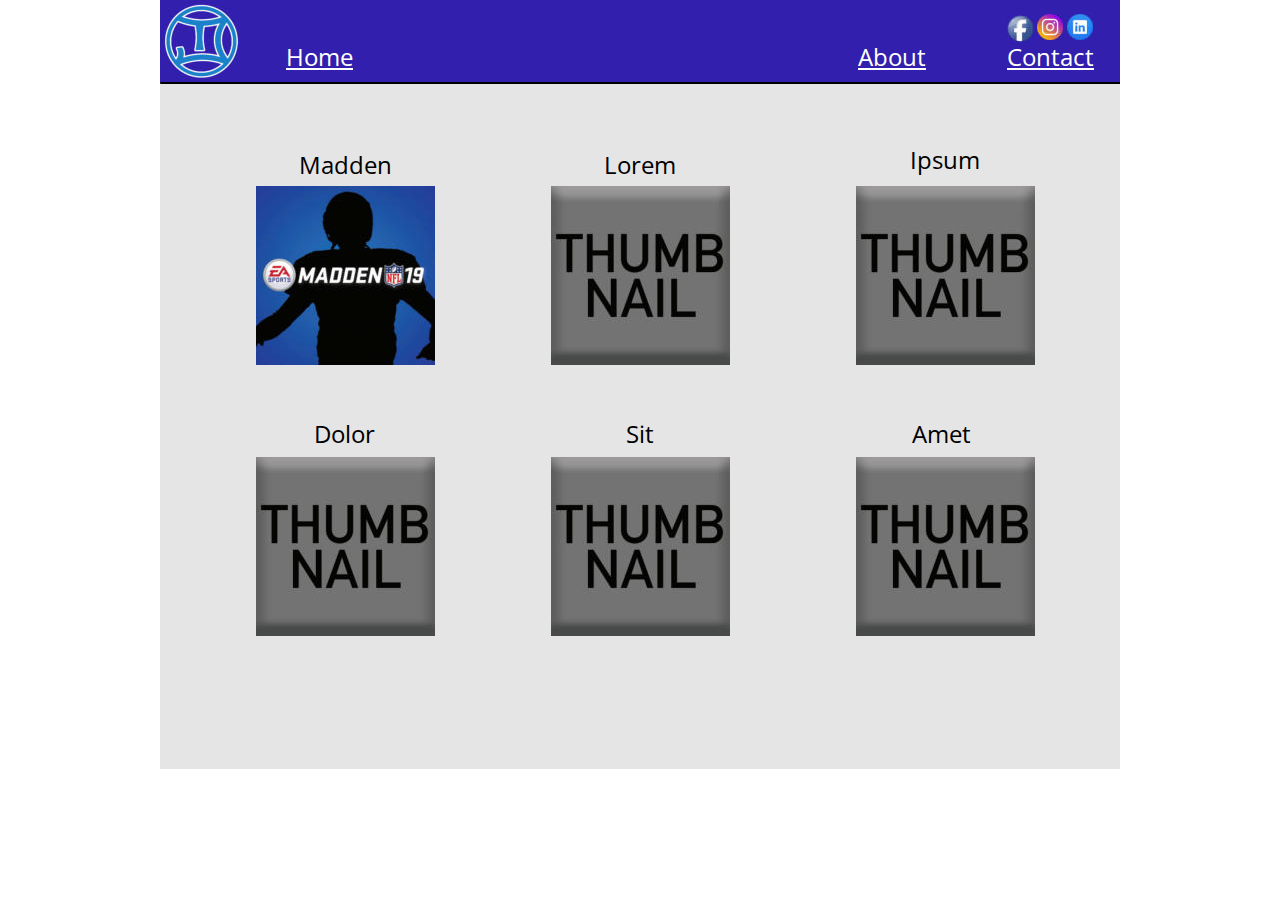
<file: personal.htm>
<!DOCTYPE html>
<html>
<head>
 <meta http-equiv="X-UA-Compatible" content="IE=EDGE"/>
 <meta charset="utf-8"/>
 <meta name="Generator" content="Xara HTML filter v.9.0.0.23"/>
 <meta name="XAR Files" content="index_htm_files/xr_files.txt"/>
 <title>Personal - Kozic Designs</title>
 <meta name="viewport" content="width=device-width, initial-scale=1" />
 <link rel="stylesheet" href="index_htm_files/xr_fonts.css"/>
 <script><!--
 if(navigator.userAgent.indexOf('MSIE')!=-1 || navigator.userAgent.indexOf('Trident')!=-1){ document.write('<link rel="stylesheet" href="index_htm_files/xr_fontsie.css"/>');}
 --></script>
 <script>document.documentElement.className="xr_bgh1";</script>
 <link rel="stylesheet" href="index_htm_files/xr_main.css"/>
 <link rel="stylesheet" href="index_htm_files/custom_styles.css"/>
 <link rel="stylesheet" href="index_htm_files/xr_text.css"/>
 <script src="index_htm_files/roe.js"></script>
 <link rel="stylesheet" href="index_htm_files/ani.css"/>
 <style>
  #xr_xr {top:0px;}
 </style>
</head>
<body class="xr_bgb1">
<div class="xr_ap" id="xr_xr" style="width: 960px; height: 769px; left:50%; margin-left: -480px; text-align: left; top:0px;">
 <script>var xr_xr=document.getElementById("xr_xr")</script>
<div id="xr_td" class="xr_td">
<div class="xr_ap xr_pp">
 <span class="xr_ar" style="left:0px;top:0px;width:960px;height:769px; background-color: #E5E5E5;"></span>
</div>
<div id="xr_xrc2" class="xr_ap xr_xri_ xr_xrc" style="width: 960px; height: 769px; overflow:hidden;">
 <span class="xr_ar" style="left:0px;top:0px;width:960px;height:83px; background-color: #321FAD;"></span>
 <img class="xr_rn_ xr_ap" src="index_htm_files/4.jpg" alt="" title="" style="left:0px;top:0px;width:83px;height:83px;"/>
 <div class="xr_txt Normal_text xr_s1" style="position: absolute; left:126px; top:66px; width:68px; height:10px;">
  <span class="xr_tl Normal_text xr_s1" style="top: -25.65px;"><a href="index.htm" onclick="return(xr_nn());" onmousemove="xr_mo(this,0)" >Home</a></span>
 </div>
 <div class="xr_txt Normal_text xr_s1" style="position: absolute; left:698px; top:66px; width:68px; height:10px;">
  <span class="xr_tl Normal_text xr_s1" style="top: -25.65px;"><a href="about.htm" onclick="return(xr_nn());" onmousemove="xr_mo(this,0)" >About</a></span>
 </div>
 <div class="xr_txt Normal_text xr_s1" style="position: absolute; left:847px; top:66px; width:86px; height:10px;">
  <span class="xr_tl Normal_text xr_s1" style="top: -25.65px;"><a href="contact.htm" onclick="return(xr_nn());" onmousemove="xr_mo(this,0)" >Contact</a></span>
 </div>
 <a href="https://www.instagram.com/kozicdesigns/" onclick="return(xr_nn());">
  <img class="xr_rn_ xr_ap" src="index_htm_files/12.jpg" alt="" title="" onmousemove="xr_mo(this,0,event)" style="left:877px;top:14px;width:26px;height:26px;"/>
 </a>
 <a href="http://www.linkedin.com/in/tyler-kozic-b8b830183/" onclick="return(xr_nn());">
  <img class="xr_rn_ xr_ap" src="index_htm_files/13.jpg" alt="" title="" onmousemove="xr_mo(this,0,event)" style="left:907px;top:14px;width:26px;height:26px;"/>
 </a>
 <a href="https://www.facebook.com/KozicDesigns-630830610663856/" onclick="return(xr_nn());">
  <img class="xr_rn_ xr_ap" src="index_htm_files/14.jpg" alt="" title="" onmousemove="xr_mo(this,0,event)" style="left:847px;top:15px;width:27px;height:27px;"/>
 </a>
 <img class="xr_rn_ xr_ap" src="index_htm_files/28.png" alt="" title="" style="left:0px;top:82px;width:961px;height:3px;"/>
 <a href="personal-madden.htm" onclick="return(xr_nn());">
  <img class="xr_rn_ xr_ap" src="index_htm_files/45.jpg" alt="" title="" onmousemove="xr_mo(this,0,event)" style="left:96px;top:186px;width:179px;height:179px;"/>
 </a>
 <a href="personal-generic.htm" onclick="return(xr_nn());">
  <img class="xr_rn_ xr_ap" src="index_htm_files/46.jpg" alt="" title="" onmousemove="xr_mo(this,0,event)" style="left:391px;top:186px;width:179px;height:179px;"/>
 </a>
 <a href="personal-generic.htm" onclick="return(xr_nn());">
  <img class="xr_rn_ xr_ap" src="index_htm_files/46.jpg" alt="" title="" onmousemove="xr_mo(this,0,event)" style="left:696px;top:186px;width:179px;height:179px;"/>
 </a>
 <a href="personal-generic.htm" onclick="return(xr_nn());">
  <img class="xr_rn_ xr_ap" src="index_htm_files/46.jpg" alt="" title="" onmousemove="xr_mo(this,0,event)" style="left:96px;top:457px;width:179px;height:179px;"/>
 </a>
 <a href="personal-generic.htm" onclick="return(xr_nn());">
  <img class="xr_rn_ xr_ap" src="index_htm_files/46.jpg" alt="" title="" onmousemove="xr_mo(this,0,event)" style="left:391px;top:457px;width:179px;height:179px;"/>
 </a>
 <a href="personal-generic.htm" onclick="return(xr_nn());">
  <img class="xr_rn_ xr_ap" src="index_htm_files/46.jpg" alt="" title="" onmousemove="xr_mo(this,0,event)" style="left:696px;top:457px;width:179px;height:179px;"/>
 </a>
 <div class="xr_txt Normal_text xr_s2" style="position: absolute; left:139px; top:174px; width:88px; height:10px;">
  <span class="xr_tl Normal_text xr_s2" style="top: -25.65px;">Madden</span>
 </div>
 <div class="xr_txt Normal_text xr_s2" style="position: absolute; left:444px; top:174px; width:68px; height:10px;">
  <span class="xr_tl Normal_text xr_s2" style="top: -25.65px;">Lorem</span>
 </div>
 <div class="xr_txt Normal_text xr_s2" style="position: absolute; left:750px; top:169px; width:66px; height:10px;">
  <span class="xr_tl Normal_text xr_s2" style="top: -25.65px;">Ipsum</span>
 </div>
 <div class="xr_txt Normal_text xr_s2" style="position: absolute; left:154px; top:443px; width:60px; height:10px;">
  <span class="xr_tl Normal_text xr_s2" style="top: -25.65px;">Dolor</span>
 </div>
 <div class="xr_txt Normal_text xr_s2" style="position: absolute; left:466px; top:443px; width:26px; height:10px;">
  <span class="xr_tl Normal_text xr_s2" style="top: -25.65px;">Sit</span>
 </div>
 <div class="xr_txt Normal_text xr_s2" style="position: absolute; left:752px; top:443px; width:59px; height:10px;">
  <span class="xr_tl Normal_text xr_s2" style="top: -25.65px;">Amet</span>
 </div>
 <div id="xr_xo0" class="xr_ap" style="left:0; top:0; width:960px; height:100px; visibility:hidden; z-index:3;">
 <a href="" onclick="return(false);" onmousedown="xr_ppir(this);">
 </a>
 </div>
 <div id="xr_xd0"></div>
</div>
</div>
</div>
<!--[if lt IE 7]><script src="index_htm_files/png.js"></script><![endif]-->
<!--[if IE]><script>xr_aeh()</script><![endif]--><!--[if !IE]>--><script>xr_htm();repMobFonts();window.addEventListener('load', xr_aeh, false);</script><!--<![endif]-->
</body>
</html>
</file>
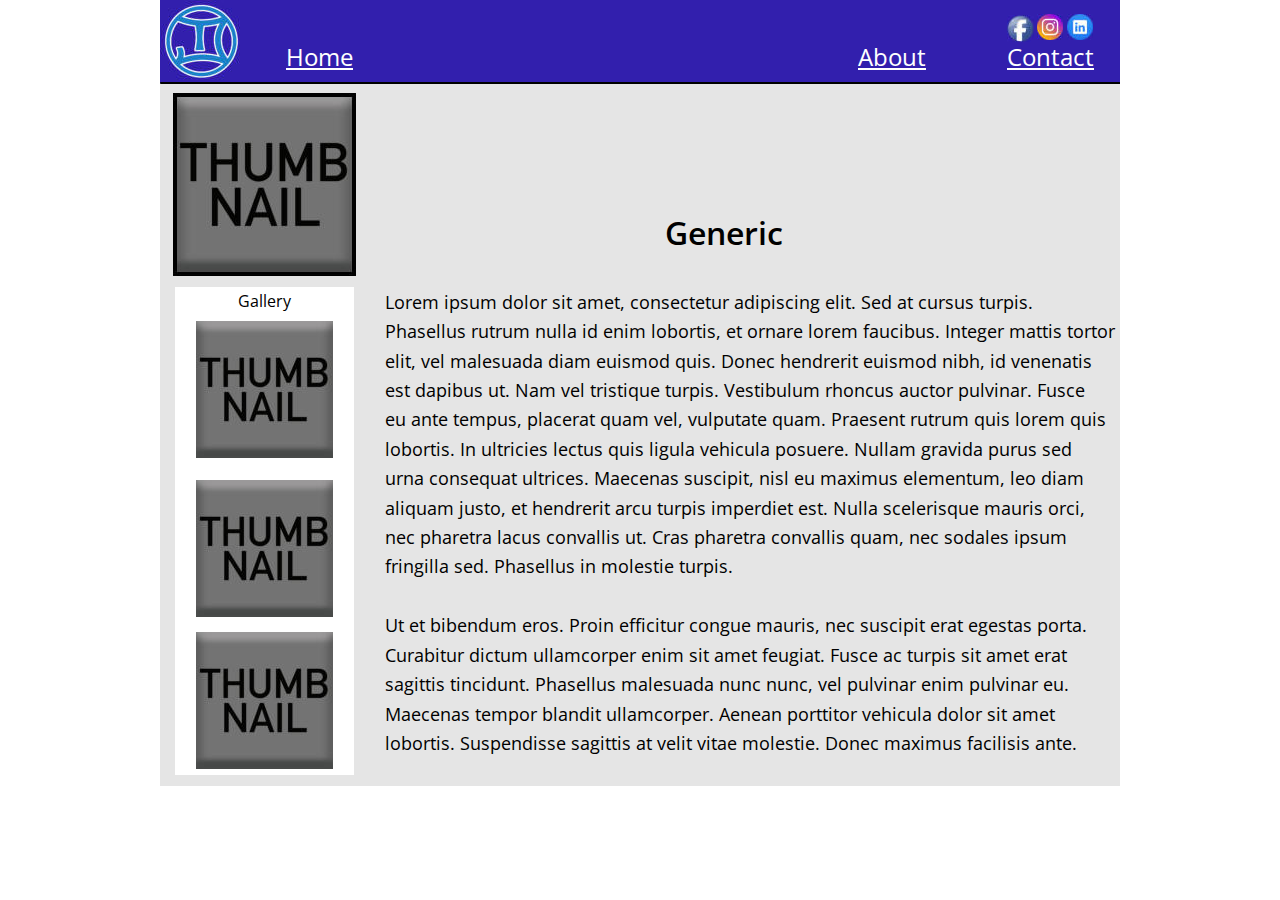
<file: professional-generic.htm>
<!DOCTYPE html>
<html>
<head>
 <meta http-equiv="X-UA-Compatible" content="IE=EDGE"/>
 <meta charset="utf-8"/>
 <meta name="Generator" content="Xara HTML filter v.9.0.0.23"/>
 <meta name="XAR Files" content="index_htm_files/xr_files.txt"/>
 <title>Tyler Kozic</title>
 <meta name="viewport" content="width=device-width, initial-scale=1" />
 <link rel="stylesheet" href="index_htm_files/xr_fonts.css"/>
 <script><!--
 if(navigator.userAgent.indexOf('MSIE')!=-1 || navigator.userAgent.indexOf('Trident')!=-1){ document.write('<link rel="stylesheet" href="index_htm_files/xr_fontsie.css"/>');}
 --></script>
 <script>document.documentElement.className="xr_bgh6";</script>
 <link rel="stylesheet" href="index_htm_files/highslide.css" />
 <!--[if lt IE 7]><link rel="stylesheet" href="index_htm_files/highslide-ie6.css" /><![endif]-->
 <script src="index_htm_files/highslide.js"></script>
 <link rel="stylesheet" href="index_htm_files/xr_main.css"/>
 <link rel="stylesheet" href="index_htm_files/custom_styles.css"/>
 <link rel="stylesheet" href="index_htm_files/xr_text.css"/>
 <script src="index_htm_files/roe.js"></script>
 <link rel="stylesheet" href="index_htm_files/ani.css"/>
 <style>
  #xr_xr {top:0px;}
 </style>
</head>
<body class="xr_bgb6">
<div class="xr_ap" id="xr_xr" style="width: 960px; height: 786px; left:50%; margin-left: -480px; text-align: left; top:0px;">
 <script>var xr_xr=document.getElementById("xr_xr")</script>
<div id="xr_td" class="xr_td">
<div class="xr_ap xr_pp">
 <span class="xr_ar" style="left:0px;top:0px;width:960px;height:786px; background-color: #E5E5E5;"></span>
</div>
<div id="xr_xrc7" class="xr_ap xr_xri_ xr_xrc" style="width: 960px; height: 786px; overflow:hidden;">
 <span class="xr_ar" style="left:0px;top:0px;width:960px;height:83px; background-color: #321FAD;"></span>
 <img class="xr_rn_ xr_ap" src="index_htm_files/4.jpg" alt="" title="" style="left:0px;top:0px;width:83px;height:83px;"/>
 <div class="xr_txt Normal_text xr_s1" style="position: absolute; left:126px; top:66px; width:68px; height:10px;">
  <span class="xr_tl Normal_text xr_s1" style="top: -25.65px;"><a href="index.htm" onclick="return(xr_nn());" onmousemove="xr_mo(this,0)" >Home</a></span>
 </div>
 <div class="xr_txt Normal_text xr_s1" style="position: absolute; left:698px; top:66px; width:68px; height:10px;">
  <span class="xr_tl Normal_text xr_s1" style="top: -25.65px;"><a href="about.htm" onclick="return(xr_nn());" onmousemove="xr_mo(this,0)" >About</a></span>
 </div>
 <div class="xr_txt Normal_text xr_s1" style="position: absolute; left:847px; top:66px; width:86px; height:10px;">
  <span class="xr_tl Normal_text xr_s1" style="top: -25.65px;"><a href="contact.htm" onclick="return(xr_nn());" onmousemove="xr_mo(this,0)" >Contact</a></span>
 </div>
 <a href="https://www.instagram.com/kozicdesigns/" onclick="return(xr_nn());">
  <img class="xr_rn_ xr_ap" src="index_htm_files/12.jpg" alt="" title="" onmousemove="xr_mo(this,0,event)" style="left:877px;top:14px;width:26px;height:26px;"/>
 </a>
 <a href="http://www.linkedin.com/in/tyler-kozic-b8b830183/" onclick="return(xr_nn());">
  <img class="xr_rn_ xr_ap" src="index_htm_files/13.jpg" alt="" title="" onmousemove="xr_mo(this,0,event)" style="left:907px;top:14px;width:26px;height:26px;"/>
 </a>
 <a href="https://www.facebook.com/KozicDesigns-630830610663856/" onclick="return(xr_nn());">
  <img class="xr_rn_ xr_ap" src="index_htm_files/14.jpg" alt="" title="" onmousemove="xr_mo(this,0,event)" style="left:847px;top:15px;width:27px;height:27px;"/>
 </a>
 <img class="xr_rn_ xr_ap" src="index_htm_files/28.png" alt="" title="" style="left:0px;top:82px;width:961px;height:3px;"/>
 <img class="xr_rn_ xr_ap" src="index_htm_files/49.jpg" alt="" title="" style="left:13px;top:93px;width:183px;height:183px;"/>
 <span class="xr_ar" style="left:15px;top:287px;width:179px;height:488px; background-color: #FFFFFF;"></span>
 <div class="xr_txt Normal_text xr_s3" style="position: absolute; left:78px; top:307px; width:51px; height:10px;">
  <span class="xr_tl Normal_text xr_s3" style="top: -17.1px;">Gallery</span>
 </div>
 <a href="index_htm_files/73.jpg" class="highslide" onmouseover="hs.headingText=''" onclick="return hs.expand(this, { headingText: '', slideshowGroup: 6 } )">
  <img class="xr_rn_ xr_ap" src="index_htm_files/50.jpg" alt="" title="" onmousemove="xr_mo(this,0,event)" style="left:36px;top:321px;width:137px;height:137px;"/>
 </a>
 <a href="index_htm_files/73.jpg" class="highslide" onmouseover="hs.headingText=''" onclick="return hs.expand(this, { headingText: '', slideshowGroup: 6 } )">
  <img class="xr_rn_ xr_ap" src="index_htm_files/50.jpg" alt="" title="" onmousemove="xr_mo(this,0,event)" style="left:36px;top:480px;width:137px;height:137px;"/>
 </a>
 <a href="index_htm_files/73.jpg" class="highslide" onmouseover="hs.headingText=''" onclick="return hs.expand(this, { headingText: '', slideshowGroup: 6 } )">
  <img class="xr_rn_ xr_ap" src="index_htm_files/50.jpg" alt="" title="" onmousemove="xr_mo(this,0,event)" style="left:36px;top:632px;width:137px;height:137px;"/>
 </a>
 <div class="xr_txt Heading_1 xr_s4" style="position: absolute; left:505px; top:245px; width:116px; height:10px;">
  <h1 class="xr_tl Heading_1 xr_s4" style="top: -34.2px;margin:0;">Generic</h1>
 </div>
 <div class="xr_txt Normal_text xr_s5" style="position: absolute; left:225px; top:309px; width:727px; height:10px;">
  <span class="xr_tl Normal_text xr_s5" style="top: -19.24px;">Lorem ipsum dolor sit amet, consectetur adipiscing elit. Sed at cursus turpis. </span>
  <span class="xr_tl Normal_text xr_s5" style="top: 10.17px;">Phasellus rutrum nulla id enim lobortis, et ornare lorem faucibus. Integer mattis tortor </span>
  <span class="xr_tl Normal_text xr_s5" style="top: 39.59px;">elit, vel malesuada diam euismod quis. Donec hendrerit euismod nibh, id venenatis </span>
  <span class="xr_tl Normal_text xr_s5" style="top: 69px;">est dapibus ut. Nam vel tristique turpis. Vestibulum rhoncus auctor pulvinar. Fusce </span>
  <span class="xr_tl Normal_text xr_s5" style="top: 98.41px;">eu ante tempus, placerat quam vel, vulputate quam. Praesent rutrum quis lorem quis </span>
  <span class="xr_tl Normal_text xr_s5" style="top: 127.83px;">lobortis. In ultricies lectus quis ligula vehicula posuere. Nullam gravida purus sed </span>
  <span class="xr_tl Normal_text xr_s5" style="top: 157.24px;">urna consequat ultrices. Maecenas suscipit, nisl eu maximus elementum, leo diam </span>
  <span class="xr_tl Normal_text xr_s5" style="top: 186.65px;">aliquam justo, et hendrerit arcu turpis imperdiet est. Nulla scelerisque mauris orci, </span>
  <span class="xr_tl Normal_text xr_s5" style="top: 216.07px;">nec pharetra lacus convallis ut. Cras pharetra convallis quam, nec sodales ipsum </span>
  <span class="xr_tl Normal_text xr_s5" style="top: 245.48px;">fringilla sed. Phasellus in molestie turpis.</span>
  <span class="xr_tl Normal_text xr_s5" style="top: 304.31px;">Ut et bibendum eros. Proin efficitur congue mauris, nec suscipit erat egestas porta. </span>
  <span class="xr_tl Normal_text xr_s5" style="top: 333.72px;">Curabitur dictum ullamcorper enim sit amet feugiat. Fusce ac turpis sit amet erat </span>
  <span class="xr_tl Normal_text xr_s5" style="top: 363.13px;">sagittis tincidunt. Phasellus malesuada nunc nunc, vel pulvinar enim pulvinar eu. </span>
  <span class="xr_tl Normal_text xr_s5" style="top: 392.55px;">Maecenas tempor blandit ullamcorper. Aenean porttitor vehicula dolor sit amet </span>
  <span class="xr_tl Normal_text xr_s5" style="top: 421.96px;">lobortis. Suspendisse sagittis at velit vitae molestie. Donec maximus facilisis ante.</span>
 </div>
 <div id="xr_xo0" class="xr_ap" style="left:0; top:0; width:960px; height:100px; visibility:hidden; z-index:3;">
 <a href="" onclick="return(false);" onmousedown="xr_ppir(this);">
 </a>
 </div>
 <div id="xr_xd0"></div>
</div>
</div>
</div>
<!--[if lt IE 7]><script src="index_htm_files/png.js"></script><![endif]-->
<!--[if IE]><script>xr_aeh()</script><![endif]--><!--[if !IE]>--><script>xr_htm();repMobFonts();window.addEventListener('load', xr_aeh, false);</script><!--<![endif]-->
</body>
</html>
</file>
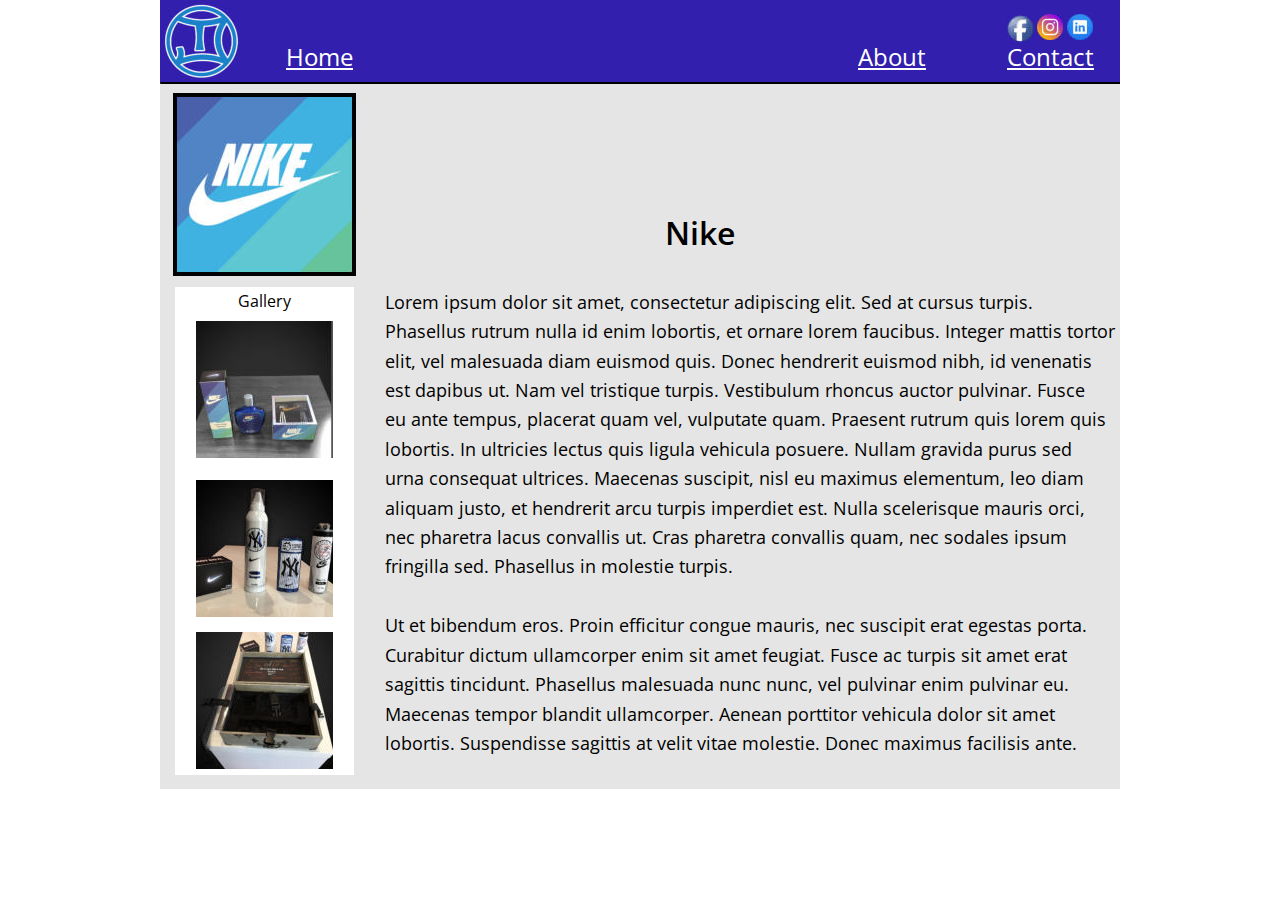
<file: professional-nike.htm>
<!DOCTYPE html>
<html>
<head>
 <meta http-equiv="X-UA-Compatible" content="IE=EDGE"/>
 <meta charset="utf-8"/>
 <meta name="Generator" content="Xara HTML filter v.9.0.0.23"/>
 <meta name="XAR Files" content="index_htm_files/xr_files.txt"/>
 <title>Tyler Kozic</title>
 <meta name="viewport" content="width=device-width, initial-scale=1" />
 <link rel="stylesheet" href="index_htm_files/xr_fonts.css"/>
 <script><!--
 if(navigator.userAgent.indexOf('MSIE')!=-1 || navigator.userAgent.indexOf('Trident')!=-1){ document.write('<link rel="stylesheet" href="index_htm_files/xr_fontsie.css"/>');}
 --></script>
 <script>document.documentElement.className="xr_bgh5";</script>
 <link rel="stylesheet" href="index_htm_files/highslide.css" />
 <!--[if lt IE 7]><link rel="stylesheet" href="index_htm_files/highslide-ie6.css" /><![endif]-->
 <script src="index_htm_files/highslide.js"></script>
 <link rel="stylesheet" href="index_htm_files/xr_main.css"/>
 <link rel="stylesheet" href="index_htm_files/custom_styles.css"/>
 <link rel="stylesheet" href="index_htm_files/xr_text.css"/>
 <script src="index_htm_files/roe.js"></script>
 <link rel="stylesheet" href="index_htm_files/ani.css"/>
 <style>
  #xr_xr {top:0px;}
 </style>
</head>
<body class="xr_bgb5">
<div class="xr_ap" id="xr_xr" style="width: 960px; height: 789px; left:50%; margin-left: -480px; text-align: left; top:0px;">
 <script>var xr_xr=document.getElementById("xr_xr")</script>
<div id="xr_td" class="xr_td">
<div class="xr_ap xr_pp">
 <span class="xr_ar" style="left:0px;top:0px;width:960px;height:789px; background-color: #E5E5E5;"></span>
</div>
<div id="xr_xrc6" class="xr_ap xr_xri_ xr_xrc" style="width: 960px; height: 789px; overflow:hidden;">
 <span class="xr_ar" style="left:0px;top:0px;width:960px;height:83px; background-color: #321FAD;"></span>
 <img class="xr_rn_ xr_ap" src="index_htm_files/4.jpg" alt="" title="" style="left:0px;top:0px;width:83px;height:83px;"/>
 <div class="xr_txt Normal_text xr_s1" style="position: absolute; left:126px; top:66px; width:68px; height:10px;">
  <span class="xr_tl Normal_text xr_s1" style="top: -25.65px;"><a href="index.htm" onclick="return(xr_nn());" onmousemove="xr_mo(this,0)" >Home</a></span>
 </div>
 <div class="xr_txt Normal_text xr_s1" style="position: absolute; left:698px; top:66px; width:68px; height:10px;">
  <span class="xr_tl Normal_text xr_s1" style="top: -25.65px;"><a href="about.htm" onclick="return(xr_nn());" onmousemove="xr_mo(this,0)" >About</a></span>
 </div>
 <div class="xr_txt Normal_text xr_s1" style="position: absolute; left:847px; top:66px; width:86px; height:10px;">
  <span class="xr_tl Normal_text xr_s1" style="top: -25.65px;"><a href="contact.htm" onclick="return(xr_nn());" onmousemove="xr_mo(this,0)" >Contact</a></span>
 </div>
 <a href="https://www.instagram.com/kozicdesigns/" onclick="return(xr_nn());">
  <img class="xr_rn_ xr_ap" src="index_htm_files/12.jpg" alt="" title="" onmousemove="xr_mo(this,0,event)" style="left:877px;top:14px;width:26px;height:26px;"/>
 </a>
 <a href="http://www.linkedin.com/in/tyler-kozic-b8b830183/" onclick="return(xr_nn());">
  <img class="xr_rn_ xr_ap" src="index_htm_files/13.jpg" alt="" title="" onmousemove="xr_mo(this,0,event)" style="left:907px;top:14px;width:26px;height:26px;"/>
 </a>
 <a href="https://www.facebook.com/KozicDesigns-630830610663856/" onclick="return(xr_nn());">
  <img class="xr_rn_ xr_ap" src="index_htm_files/14.jpg" alt="" title="" onmousemove="xr_mo(this,0,event)" style="left:847px;top:15px;width:27px;height:27px;"/>
 </a>
 <img class="xr_rn_ xr_ap" src="index_htm_files/28.png" alt="" title="" style="left:0px;top:82px;width:961px;height:3px;"/>
 <img class="xr_rn_ xr_ap" src="index_htm_files/52.jpg" alt="" title="" style="left:13px;top:93px;width:183px;height:183px;"/>
 <span class="xr_ar" style="left:15px;top:287px;width:179px;height:488px; background-color: #FFFFFF;"></span>
 <div class="xr_txt Normal_text xr_s3" style="position: absolute; left:78px; top:307px; width:51px; height:10px;">
  <span class="xr_tl Normal_text xr_s3" style="top: -17.1px;">Gallery</span>
 </div>
 <a href="index_htm_files/65.jpg" class="xr_rn_ highslide" onmouseover="hs.headingText=''" onclick="return hs.expand(this, { headingText: '', slideshowGroup: 5 } )">
  <img class="xr_rn_ xr_ap" src="index_htm_files/62.jpg" alt="" title="" onmousemove="xr_mo(this,0,event)" style="left:36px;top:321px;width:137px;height:137px;"/>
 </a>
 <a href="index_htm_files/66.jpg" class="xr_rn_ highslide" onmouseover="hs.headingText=''" onclick="return hs.expand(this, { headingText: '', slideshowGroup: 5 } )">
  <img class="xr_rn_ xr_ap" src="index_htm_files/63.jpg" alt="" title="" onmousemove="xr_mo(this,0,event)" style="left:36px;top:480px;width:137px;height:137px;"/>
 </a>
 <a href="index_htm_files/67.jpg" class="xr_rn_ highslide" onmouseover="hs.headingText=''" onclick="return hs.expand(this, { headingText: '', slideshowGroup: 5 } )">
  <img class="xr_rn_ xr_ap" src="index_htm_files/64.jpg" alt="" title="" onmousemove="xr_mo(this,0,event)" style="left:36px;top:632px;width:137px;height:137px;"/>
 </a>
 <div class="xr_txt xr_s6" style="position: absolute; left:505px; top:245px; width:66px; height:10px;">
  <h1 class="xr_tl Heading_1 xr_s4" style="top: -34.2px;margin:0;">Nike</h1>
 </div>
 <div class="xr_txt Normal_text xr_s5" style="position: absolute; left:225px; top:309px; width:727px; height:10px;">
  <span class="xr_tl Normal_text xr_s5" style="top: -19.24px;">Lorem ipsum dolor sit amet, consectetur adipiscing elit. Sed at cursus turpis. </span>
  <span class="xr_tl Normal_text xr_s5" style="top: 10.17px;">Phasellus rutrum nulla id enim lobortis, et ornare lorem faucibus. Integer mattis tortor </span>
  <span class="xr_tl Normal_text xr_s5" style="top: 39.59px;">elit, vel malesuada diam euismod quis. Donec hendrerit euismod nibh, id venenatis </span>
  <span class="xr_tl Normal_text xr_s5" style="top: 69px;">est dapibus ut. Nam vel tristique turpis. Vestibulum rhoncus auctor pulvinar. Fusce </span>
  <span class="xr_tl Normal_text xr_s5" style="top: 98.41px;">eu ante tempus, placerat quam vel, vulputate quam. Praesent rutrum quis lorem quis </span>
  <span class="xr_tl Normal_text xr_s5" style="top: 127.83px;">lobortis. In ultricies lectus quis ligula vehicula posuere. Nullam gravida purus sed </span>
  <span class="xr_tl Normal_text xr_s5" style="top: 157.24px;">urna consequat ultrices. Maecenas suscipit, nisl eu maximus elementum, leo diam </span>
  <span class="xr_tl Normal_text xr_s5" style="top: 186.65px;">aliquam justo, et hendrerit arcu turpis imperdiet est. Nulla scelerisque mauris orci, </span>
  <span class="xr_tl Normal_text xr_s5" style="top: 216.07px;">nec pharetra lacus convallis ut. Cras pharetra convallis quam, nec sodales ipsum </span>
  <span class="xr_tl Normal_text xr_s5" style="top: 245.48px;">fringilla sed. Phasellus in molestie turpis.</span>
  <span class="xr_tl Normal_text xr_s5" style="top: 304.31px;">Ut et bibendum eros. Proin efficitur congue mauris, nec suscipit erat egestas porta. </span>
  <span class="xr_tl Normal_text xr_s5" style="top: 333.72px;">Curabitur dictum ullamcorper enim sit amet feugiat. Fusce ac turpis sit amet erat </span>
  <span class="xr_tl Normal_text xr_s5" style="top: 363.13px;">sagittis tincidunt. Phasellus malesuada nunc nunc, vel pulvinar enim pulvinar eu. </span>
  <span class="xr_tl Normal_text xr_s5" style="top: 392.55px;">Maecenas tempor blandit ullamcorper. Aenean porttitor vehicula dolor sit amet </span>
  <span class="xr_tl Normal_text xr_s5" style="top: 421.96px;">lobortis. Suspendisse sagittis at velit vitae molestie. Donec maximus facilisis ante.</span>
 </div>
 <div id="xr_xo0" class="xr_ap" style="left:0; top:0; width:960px; height:100px; visibility:hidden; z-index:3;">
 <a href="" onclick="return(false);" onmousedown="xr_ppir(this);">
 </a>
 </div>
 <div id="xr_xd0"></div>
</div>
</div>
</div>
<!--[if lt IE 7]><script src="index_htm_files/png.js"></script><![endif]-->
<!--[if IE]><script>xr_aeh()</script><![endif]--><!--[if !IE]>--><script>xr_htm();repMobFonts();window.addEventListener('load', xr_aeh, false);</script><!--<![endif]-->
</body>
</html>
</file>
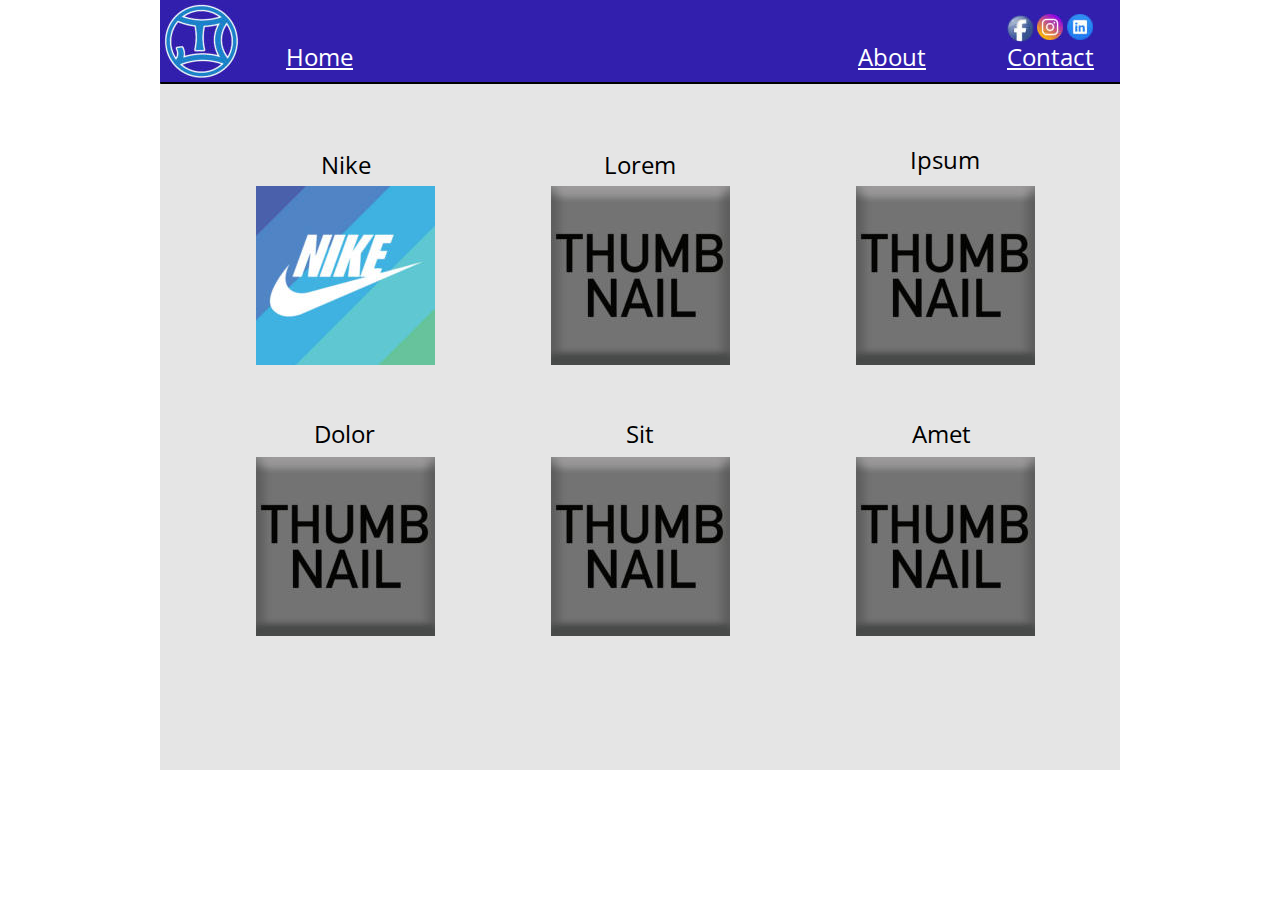
<file: professional.htm>
<!DOCTYPE html>
<html>
<head>
 <meta http-equiv="X-UA-Compatible" content="IE=EDGE"/>
 <meta charset="utf-8"/>
 <meta name="Generator" content="Xara HTML filter v.9.0.0.23"/>
 <meta name="XAR Files" content="index_htm_files/xr_files.txt"/>
 <title>Professional - Kozic Designs</title>
 <meta name="viewport" content="width=device-width, initial-scale=1" />
 <link rel="stylesheet" href="index_htm_files/xr_fonts.css"/>
 <script><!--
 if(navigator.userAgent.indexOf('MSIE')!=-1 || navigator.userAgent.indexOf('Trident')!=-1){ document.write('<link rel="stylesheet" href="index_htm_files/xr_fontsie.css"/>');}
 --></script>
 <script>document.documentElement.className="xr_bgh4";</script>
 <link rel="stylesheet" href="index_htm_files/xr_main.css"/>
 <link rel="stylesheet" href="index_htm_files/custom_styles.css"/>
 <link rel="stylesheet" href="index_htm_files/xr_text.css"/>
 <script src="index_htm_files/roe.js"></script>
 <link rel="stylesheet" href="index_htm_files/ani.css"/>
 <style>
  #xr_xr {top:0px;}
 </style>
</head>
<body class="xr_bgb4">
<div class="xr_ap" id="xr_xr" style="width: 960px; height: 770px; left:50%; margin-left: -480px; text-align: left; top:0px;">
 <script>var xr_xr=document.getElementById("xr_xr")</script>
<div id="xr_td" class="xr_td">
<div class="xr_ap xr_pp">
 <span class="xr_ar" style="left:0px;top:0px;width:960px;height:770px; background-color: #E5E5E5;"></span>
</div>
<div id="xr_xrc5" class="xr_ap xr_xri_ xr_xrc" style="width: 960px; height: 770px; overflow:hidden;">
 <a href="professional-nike.htm" onclick="return(xr_nn());">
  <img class="xr_rn_ xr_ap" src="index_htm_files/51.jpg" alt="" title="" onmousemove="xr_mo(this,0,event)" style="left:96px;top:186px;width:179px;height:179px;"/>
 </a>
 <a href="professional-generic.htm" onclick="return(xr_nn());">
  <img class="xr_rn_ xr_ap" src="index_htm_files/46.jpg" alt="" title="" onmousemove="xr_mo(this,0,event)" style="left:391px;top:186px;width:179px;height:179px;"/>
 </a>
 <a href="professional-generic.htm" onclick="return(xr_nn());">
  <img class="xr_rn_ xr_ap" src="index_htm_files/46.jpg" alt="" title="" onmousemove="xr_mo(this,0,event)" style="left:696px;top:186px;width:179px;height:179px;"/>
 </a>
 <a href="professional-generic.htm" onclick="return(xr_nn());">
  <img class="xr_rn_ xr_ap" src="index_htm_files/46.jpg" alt="" title="" onmousemove="xr_mo(this,0,event)" style="left:96px;top:457px;width:179px;height:179px;"/>
 </a>
 <a href="professional-generic.htm" onclick="return(xr_nn());">
  <img class="xr_rn_ xr_ap" src="index_htm_files/46.jpg" alt="" title="" onmousemove="xr_mo(this,0,event)" style="left:391px;top:457px;width:179px;height:179px;"/>
 </a>
 <a href="professional-generic.htm" onclick="return(xr_nn());">
  <img class="xr_rn_ xr_ap" src="index_htm_files/46.jpg" alt="" title="" onmousemove="xr_mo(this,0,event)" style="left:696px;top:457px;width:179px;height:179px;"/>
 </a>
 <div class="xr_txt Normal_text xr_s2" style="position: absolute; left:161px; top:174px; width:46px; height:10px;">
  <span class="xr_tl Normal_text xr_s2" style="top: -25.65px;">Nike</span>
 </div>
 <div class="xr_txt Normal_text xr_s2" style="position: absolute; left:444px; top:174px; width:68px; height:10px;">
  <span class="xr_tl Normal_text xr_s2" style="top: -25.65px;">Lorem</span>
 </div>
 <div class="xr_txt Normal_text xr_s2" style="position: absolute; left:750px; top:169px; width:66px; height:10px;">
  <span class="xr_tl Normal_text xr_s2" style="top: -25.65px;">Ipsum</span>
 </div>
 <div class="xr_txt Normal_text xr_s2" style="position: absolute; left:154px; top:443px; width:60px; height:10px;">
  <span class="xr_tl Normal_text xr_s2" style="top: -25.65px;">Dolor</span>
 </div>
 <div class="xr_txt Normal_text xr_s2" style="position: absolute; left:466px; top:443px; width:26px; height:10px;">
  <span class="xr_tl Normal_text xr_s2" style="top: -25.65px;">Sit</span>
 </div>
 <div class="xr_txt Normal_text xr_s2" style="position: absolute; left:752px; top:443px; width:59px; height:10px;">
  <span class="xr_tl Normal_text xr_s2" style="top: -25.65px;">Amet</span>
 </div>
 <span class="xr_ar" style="left:0px;top:0px;width:960px;height:83px; background-color: #321FAD;"></span>
 <img class="xr_rn_ xr_ap" src="index_htm_files/4.jpg" alt="" title="" style="left:0px;top:0px;width:83px;height:83px;"/>
 <div class="xr_txt Normal_text xr_s1" style="position: absolute; left:126px; top:66px; width:68px; height:10px;">
  <span class="xr_tl Normal_text xr_s1" style="top: -25.65px;"><a href="index.htm" onclick="return(xr_nn());" onmousemove="xr_mo(this,0)" >Home</a></span>
 </div>
 <div class="xr_txt Normal_text xr_s1" style="position: absolute; left:698px; top:66px; width:68px; height:10px;">
  <span class="xr_tl Normal_text xr_s1" style="top: -25.65px;"><a href="about.htm" onclick="return(xr_nn());" onmousemove="xr_mo(this,0)" >About</a></span>
 </div>
 <div class="xr_txt Normal_text xr_s1" style="position: absolute; left:847px; top:66px; width:86px; height:10px;">
  <span class="xr_tl Normal_text xr_s1" style="top: -25.65px;"><a href="contact.htm" onclick="return(xr_nn());" onmousemove="xr_mo(this,0)" >Contact</a></span>
 </div>
 <a href="https://www.instagram.com/kozicdesigns/" onclick="return(xr_nn());">
  <img class="xr_rn_ xr_ap" src="index_htm_files/12.jpg" alt="" title="" onmousemove="xr_mo(this,0,event)" style="left:877px;top:14px;width:26px;height:26px;"/>
 </a>
 <a href="http://www.linkedin.com/in/tyler-kozic-b8b830183/" onclick="return(xr_nn());">
  <img class="xr_rn_ xr_ap" src="index_htm_files/13.jpg" alt="" title="" onmousemove="xr_mo(this,0,event)" style="left:907px;top:14px;width:26px;height:26px;"/>
 </a>
 <a href="https://www.facebook.com/KozicDesigns-630830610663856/" onclick="return(xr_nn());">
  <img class="xr_rn_ xr_ap" src="index_htm_files/14.jpg" alt="" title="" onmousemove="xr_mo(this,0,event)" style="left:847px;top:15px;width:27px;height:27px;"/>
 </a>
 <img class="xr_rn_ xr_ap" src="index_htm_files/28.png" alt="" title="" style="left:0px;top:82px;width:961px;height:3px;"/>
 <div id="xr_xo0" class="xr_ap" style="left:0; top:0; width:960px; height:100px; visibility:hidden; z-index:3;">
 <a href="" onclick="return(false);" onmousedown="xr_ppir(this);">
 </a>
 </div>
 <div id="xr_xd0"></div>
</div>
</div>
</div>
<!--[if lt IE 7]><script src="index_htm_files/png.js"></script><![endif]-->
<!--[if IE]><script>xr_aeh()</script><![endif]--><!--[if !IE]>--><script>xr_htm();repMobFonts();window.addEventListener('load', xr_aeh, false);</script><!--<![endif]-->
</body>
</html>
</file>
<file: index_htm_files/xr_fonts.css>
@import url(https://fonts.googleapis.com/css?family=Open+Sans:regular&subset=latin);
@import url(https://fonts.googleapis.com/css?family=Open+Sans:600&subset=latin);
</file>
<file: index_htm_files/xr_fontsie.css>
@import url(https://fonts.googleapis.com/css?family=Open+Sans:regular&subset=latin);
@import url(https://fonts.googleapis.com/css?family=Open+Sans:600&subset=latin);
</file>
<file: index_htm_files/xr_main.css>
/* Site settings */
body {background-color:#ffffff;margin:0px;font-family:Arial,sans-serif;font-size:13px;font-weight:normal;font-style:normal;text-decoration:none;text-rendering:optimizeLegibility;font-feature-settings:'kern', 'liga' 0, 'clig' 0, 'calt' 0;color:#000000;letter-spacing:0em;-webkit-print-color-adjust:exact;}
a {text-decoration:underline;}
a:link {color:inherit; cursor:pointer;}
a:visited {color:inherit;}
a:hover {color:#A8A8B3;}
a * {color:inherit;text-decoration:underline;}
sup {font-size:0.5em; vertical-align: 0.66em;}
sub {font-size:0.5em; vertical-align: -0.1em;}
.xr_tl {position: absolute; white-space: pre; unicode-bidi:bidi-override;}
.xr_tr {position: absolute; white-space: pre; unicode-bidi:bidi-override; text-align:right;}
.xr_tc {position: absolute; white-space: pre; unicode-bidi:bidi-override; text-align:center;}
.xr_tj {position: absolute; unicode-bidi:bidi-override; text-align:justify;}
.xr_tb {position: absolute; unicode-bidi:bidi-override;}
.xr_e1 {display: inline-block; border:none; white-space:normal;}
.xr_e2 {position: absolute; display: block; border:none;}
.xr_ap {position: absolute; border:none;}
.xr_ar {position: absolute; display:block;}
.xr_ae {position: relative; border:none;}
.xr_strb {z-index: 1;}
.xr_strb .mxs-arrow, .xr_strb .mxs-navigation {visibility: hidden;}
.xr_strf {z-index: 3;}
.xr_xrc, .xr_xri_, .xr_sxri, .xr_xpos {z-index: 2;}
.xr_ro, .xr_rd, .xr_rs {z-index: 3;}
.xr_tu {unicode-bidi:bidi-override;margin-top:0px;margin-bottom:0px;}

.xr_tt0 {transition: all 0s;}
.xr_tt1 {transition: all 0.1s; transition-timing-function: ease-in;}
.xr_tt2 {transition: all 0.25s; transition-timing-function: ease-in;}
.xr_tt3 {transition: all 0.5s; transition-timing-function: ease-in;}
.xr_tt4 {transition: all 1s; transition-timing-function: ease-in;}
.xr_tt5 {transition: all 2s; transition-timing-function: ease-in;}
a:hover .xr_ro, a:active .xr_rd, .xr_nb0:hover .xr_ro{visibility:visible;opacity: 1;transform: none;}

a:active .xr_ro {opacity:0;}
.xr_ro, .xr_rd {visibility:hidden;opacity:0;}
.xr_ro0, .xr_rd0, a:active .xr_ro0 {opacity:0;}
.xr_ro1, .xr_rd1, a:active .xr_ro1 {transform:translate3d(0,-20%,0);}
.xr_ro2, .xr_rd2, a:active .xr_ro2 {transform:translate3d(20%,0,0);}
.xr_ro3, .xr_rd3, a:active .xr_ro3 {transform-origin:top; transform:scale3d(1,0.3,1);}
.xr_ro4, .xr_rd4, a:active .xr_ro4 {transform-origin:left; transform:scale3d(0.3,1,1);}
.xr_ro5, .xr_rd5, a:active .xr_ro5 {transform:rotate3d(1,0,0,180deg); -ms-transform: rotateX(180deg);}
.xr_ro6, .xr_rd6, a:active .xr_ro6 {transform:rotate3d(0,1,0,180deg); -ms-transform: rotateY(180deg);}
.xr_ro7, .xr_rd7, a:active .xr_ro7 {transform:rotate3d(0,0,1,180deg);}
.xr_ro8, .xr_rd8, a:active .xr_ro8 {transform:scale3d(0.3,0.3,1);}
.xr_ro9, .xr_rd9, a:active .xr_ro9 {transform:skew(-30deg,0) translate3d(10%,0,0);}
.xr_ro10, .xr_rd10, a:active .xr_ro10 {transform-origin:50% 500%; transform:rotate3d(0,0,1,10deg);}
.xr_ro11, .xr_rd11, a:active .xr_ro11 {transform:translate3d(0,-50%,0) scale3d(0.3,0.3,1);}
.xr_ro12, .xr_rd12, a:active .xr_ro12 {transform:translate3d(0,20%,0);}
.xr_ro13, .xr_rd13, a:active .xr_ro13 {transform:translate3d(-20%,0,0);}
.xr_stickie {z-index: 90;}
.xr_nb0 {touch-action: none;}
.xr_nb0:hover > .xr_nb2, .xr_nb1:hover > .xr_nb2 {visibility: visible; opacity: 1 !important; transform: none !important;}
.xr_nb2 {white-space: nowrap; padding:0px; margin:0px; visibility: hidden; position: absolute; z-index:101;}
.xr_nb2 li {display:block;}
.xr_nb2 li a {display:block; text-decoration:none;}
.xr_nb4 {display:block; padding:0px; margin:0px;}
.xr_nb6 {width:100%; height:2px;}
.xr_nb1 {position: relative;}
.xr_nb1:after {content: ''; position: absolute; top: 50%; right: .5em; height: 0px; width: 0px; border: 5px solid transparent; margin-top: -5px; margin-right: -3px; border-color: transparent; border-left-color: inherit;}
.xr_apb {display:block; position:absolute;}
.xr_bgb3 {background:url('40.png') -768px 1520px repeat;}
</file>
<file: index_htm_files/custom_styles.css>
.Normal_text {font-family:'Open Sans';font-weight:normal;font-style:normal;font-size:13px;text-decoration:none;color:#000000;background-color:Transparent;letter-spacing:0em;}
.Heading_1 {font-family:'Open Sans';font-weight:600;font-style:normal;font-size:24px;text-decoration:none;color:#000000;background-color:Transparent;letter-spacing:0em;}
</file>
<file: index_htm_files/xr_text.css>
/* Text styles */
.xr_s0 {font-family:'Open Sans';font-weight:normal;font-style:normal;font-size:24px;text-decoration:underline;font-feature-settings:'kern','liga' 0,'clig' 0,'calt' 0;color:#FFFFFF;background-color:Transparent;letter-spacing:0em;}
.xr_s1 {font-family:'Open Sans';font-weight:normal;font-style:normal;font-size:24px;text-decoration:none;font-feature-settings:'kern','liga' 0,'clig' 0,'calt' 0;color:#FFFFFF;background-color:Transparent;letter-spacing:0em;}
.xr_s2 {font-family:'Open Sans';font-weight:normal;font-style:normal;font-size:24px;text-decoration:none;font-feature-settings:'kern','liga' 0,'clig' 0,'calt' 0;color:#000000;background-color:Transparent;letter-spacing:0em;}
.xr_s3 {font-family:'Open Sans';font-weight:normal;font-style:normal;font-size:16px;text-decoration:none;font-feature-settings:'kern','liga' 0,'clig' 0,'calt' 0;color:#000000;background-color:Transparent;letter-spacing:0em;}
.xr_s4 {font-family:'Open Sans';font-weight:600;font-style:normal;font-size:32px;text-decoration:none;font-feature-settings:'kern','liga' 0,'clig' 0,'calt' 0;color:#000000;background-color:Transparent;letter-spacing:0em;}
.xr_s5 {font-family:'Open Sans';font-weight:normal;font-style:normal;font-size:18px;text-decoration:none;font-feature-settings:'kern','liga' 0,'clig' 0,'calt' 0;color:#000000;background-color:Transparent;letter-spacing:0em;}
.xr_s6 {font-size:21.33px;text-decoration:none;font-feature-settings:'kern','liga' 0,'clig' 0,'calt' 0;color:#000000;background-color:Transparent;letter-spacing:0em;}
.xr_s7 {font-family:'Open Sans';font-weight:600;font-style:normal;font-size:24px;text-decoration:none;font-feature-settings:'kern','liga' 0,'clig' 0,'calt' 0;color:#000000;background-color:Transparent;letter-spacing:0em;}
</file>
<file: index_htm_files/highslide.css>
/**
* @file: highslide.css 
* @version: 4.1.8
*/
.highslide-container div {
	font-family: Arial, sans-serif;
	font-size: 10pt;
}
.highslide-container table {
	background: none;
}
.highslide {
	outline: none;
	text-decoration: none;
}
.highslide-active-anchor img {
	visibility: hidden;
}
.highslide-gallery .highslide-active-anchor img {
	border-color: black;
	visibility: visible;
	cursor: default;
}
.highslide-image {
	border-width: 2px;
	border-style: solid;
	border-color: white;
	background: white;
}
.highslide-wrapper, .highslide-outline {
	background: white;
}
.glossy-dark {
	background: #111;
}

.highslide-image-blur {
}
.highslide-number {
	font-weight: bold;
	color: gray;
	font-size: .9em;
}
.highslide-caption {
	display: none;
	font-size: 1em;
	padding: 5px;
	/*background: white;*/
}
.highslide-heading {
	display: none;
	font-weight: bold;
	margin: 0.4em;
}
.highslide-dimming {
	position: absolute;
	background: black;
}
a.highslide-full-expand {
   background: url(fullexpand.gif) no-repeat;
   display: block;
   margin: 0 10px 10px 0;
   width: 34px;
   height: 34px;
}
.highslide-loading {
	display: block;
	color: black;
	font-size: 9px;
	font-weight: bold;
	text-transform: uppercase;
	text-decoration: none;
	padding: 3px;
	border: 1px solid white;
	background-color: white;
	padding-left: 22px;
	background-image: url(loader.white.gif);
	background-repeat: no-repeat;
	background-position: 3px 1px;
}
a.highslide-credits,
a.highslide-credits i {
	padding: 2px;
	color: silver;
	text-decoration: none;
	font-size: 10px;
}
a.highslide-credits:hover,
a.highslide-credits:hover i {
	color: white;
	background-color: gray;
}
.highslide-move, .highslide-move * {
	cursor: move;
}

.highslide-viewport {
	display: none;
	position: fixed;
	width: 100%;
	height: 100%;
	z-index: 1;
	background: none;
	left: 0;
	top: 0;
}
.highslide-overlay {
	display: none;
}
.hidden-container {
	display: none;
}
/* Example of a semitransparent, offset closebutton */
.closebutton {
	position: relative;
	top: -15px;
	left: 15px;
	width: 30px;
	height: 30px;
	cursor: pointer;
	background: url(close.png);
	/* NOTE! For IE6, you also need to update the highslide-ie6.css file. */
}

/*****************************************************************************/
/* Thumbnail boxes for the galleries.                                        */
/* Remove these if you are not using a gallery.                              */
/*****************************************************************************/
.highslide-gallery ul {
	list-style-type: none;
	margin: 0;
	padding: 0;
}
.highslide-gallery ul li {
	display: block;
	position: relative;
	float: left;
	width: 106px;
	height: 106px;
	border: 1px solid silver;
	background: #ededed;
	margin: 2px;
	line-height: 0;
	overflow: hidden;
}
.highslide-gallery ul a {
	position: absolute;
	top: 50%;
	left: 50%;
}
.highslide-gallery ul img {
 	position: relative;
	top: -50%;
	left: -50%;
}
html>/**/body .highslide-gallery ul li {
	display: table;
	text-align: center;
}
html>/**/body .highslide-gallery ul li {
	text-align: center;
}
html>/**/body .highslide-gallery ul a {
	position: static;
	display: table-cell;
	vertical-align: middle;
}
html>/**/body .highslide-gallery ul img {
	position: static;
}

/*****************************************************************************/
/* Controls for the galleries.											     */
/* Remove these if you are not using a gallery							     */
/*****************************************************************************/
.highslide-controls {
	width: 195px;
	height: 40px;
	background: url(controlbar-white.gif) 0 -90px no-repeat;
	margin: 20px 15px 10px 0;
}
.highslide-controls ul {
	position: relative;
	left: 15px;
	height: 40px;
	list-style: none;
	margin: 0;
	padding: 0;
	background: url(controlbar-white.gif) right -90px no-repeat;

}
.highslide-controls li {
	float: left;
	padding: 5px 0;
	margin:0;
	list-style: none;
}
.highslide-controls a {
	background-image: url(controlbar-white.gif);
	display: block;
	float: left;
	height: 30px;
	width: 30px;
	outline: none;
}
.highslide-controls a.disabled {
	cursor: default;
}
.highslide-controls a.disabled span {
	cursor: default;
}
.highslide-controls a span {
	/* hide the text for these graphic buttons */
	display: none;
	cursor: pointer;
}


/* The CSS sprites for the controlbar - see http://www.google.com/search?q=css+sprites */
.highslide-controls .highslide-previous a {
	background-position: 0 0;
}
.highslide-controls .highslide-previous a:hover {
	background-position: 0 -30px;
}
.highslide-controls .highslide-previous a.disabled {
	background-position: 0 -60px !important;
}
.highslide-controls .highslide-play a {
	background-position: -30px 0;
}
.highslide-controls .highslide-play a:hover {
	background-position: -30px -30px;
}
.highslide-controls .highslide-play a.disabled {
	background-position: -30px -60px !important;
}
.highslide-controls .highslide-pause a {
	background-position: -60px 0;
}
.highslide-controls .highslide-pause a:hover {
	background-position: -60px -30px;
}
.highslide-controls .highslide-next a {
	background-position: -90px 0;
}
.highslide-controls .highslide-next a:hover {
	background-position: -90px -30px;
}
.highslide-controls .highslide-next a.disabled {
	background-position: -90px -60px !important;
}
.highslide-controls .highslide-move a {
	background-position: -120px 0;
}
.highslide-controls .highslide-move a:hover {
	background-position: -120px -30px;
}
.highslide-controls .highslide-full-expand a {
	background-position: -150px 0;
}
.highslide-controls .highslide-full-expand a:hover {
	background-position: -150px -30px;
}
.highslide-controls .highslide-full-expand a.disabled {
	background-position: -150px -60px !important;
}
.highslide-controls .highslide-close a {
	background-position: -180px 0;
}
.highslide-controls .highslide-close a:hover {
	background-position: -180px -30px;
}

/*****************************************************************************/
/* Styles for the HTML popups											     */
/* Remove these if you are not using Highslide HTML						     */
/*****************************************************************************/
.highslide-maincontent {
	display: none;
}
.highslide-html {
	background-color: white;
}
.highslide-html-content {
	display: none;
	width: 400px;
	padding: 0 5px 5px 5px;
}
.highslide-header {
	padding-bottom: 5px;
}
.highslide-header ul {
	margin: 0;
	padding: 0;
	text-align: right;
}
.highslide-header ul li {
	display: inline;
	padding-left: 1em;
}
.highslide-header ul li.highslide-previous, .highslide-header ul li.highslide-next {
	display: none;
}
.highslide-header a {
	font-weight: bold;
	color: gray;
	text-transform: uppercase;
	text-decoration: none;
}
.highslide-header a:hover {
	color: black;
}
.highslide-header .highslide-move a {
	cursor: move;
}
.highslide-footer {
	height: 16px;
}
.highslide-footer .highslide-resize {
	display: block;
	float: right;
	margin-top: 5px;
	height: 11px;
	width: 11px;
	background: url(resize.gif) no-repeat;
}
.highslide-footer .highslide-resize span {
	display: none;
}
.highslide-body {
}
.highslide-resize {
	cursor: nw-resize;
}

/*****************************************************************************/
/* Styles for the Individual wrapper class names.							 */
/* See www.highslide.com/ref/hs.wrapperClassName							 */
/* You can safely remove the class name themes you don't use				 */
/*****************************************************************************/

/* hs.wrapperClassName = 'draggable-header' */
.draggable-header .highslide-header {
	height: 18px;
	border-bottom: 1px solid #dddddd;
}
.draggable-header .highslide-heading {
	position: absolute;
	margin: 2px 0.4em;
}

.draggable-header .highslide-header .highslide-move {
	cursor: move;
	display: block;
	height: 16px;
	position: absolute;
	right: 24px;
	top: 0;
	width: 100%;
	z-index: 1;
}
.draggable-header .highslide-header .highslide-move * {
	display: none;
}
.draggable-header .highslide-header .highslide-close {
	position: absolute;
	right: 2px;
	top: 2px;
	z-index: 5;
	padding: 0;
}
.draggable-header .highslide-header .highslide-close a {
	display: block;
	height: 16px;
	width: 16px;
	background-image: url(closeX.png);
}
.draggable-header .highslide-header .highslide-close a:hover {
	background-position: 0 16px;
}
.draggable-header .highslide-header .highslide-close span {
	display: none;
}
.draggable-header .highslide-maincontent {
	padding-top: 1em;
}

/* hs.wrapperClassName = 'titlebar' */
.titlebar .highslide-header {
	height: 18px;
	border-bottom: 1px solid #dddddd;
}
.titlebar .highslide-heading {
	position: absolute;
	width: 90%;
	margin: 1px 0 1px 5px;
	color: #666666;
}

.titlebar .highslide-header .highslide-move {
	cursor: move;
	display: block;
	height: 16px;
	position: absolute;
	right: 24px;
	top: 0;
	width: 100%;
	z-index: 1;
}
.titlebar .highslide-header .highslide-move * {
	display: none;
}
.titlebar .highslide-header li {
	position: relative;
	top: 3px;
	z-index: 2;
	padding: 0 0 0 1em;
}
.titlebar .highslide-maincontent {
	padding-top: 1em;
}

/* hs.wrapperClassName = 'no-footer' */
.no-footer .highslide-footer {
	display: none;
}

/* hs.wrapperClassName = 'wide-border' */
.wide-border {
	background: white;
}
.wide-border .highslide-image {
	border-width: 10px;
}
.wide-border .highslide-caption {
	padding: 0 10px 10px 10px;
}

/* hs.wrapperClassName = 'borderless' */
.borderless .highslide-image {
	border: none;
}
.borderless .highslide-caption {
	border-bottom: 1px solid white;
	border-top: 1px solid white;
	background: silver;
}

/* hs.wrapperClassName = 'outer-glow' */
.outer-glow {
	background: #444;
}
.outer-glow .highslide-image {
	border: 5px solid #444444;
}
.outer-glow .highslide-caption {
	border: 5px solid #444444;
	border-top: none;
	padding: 5px;
	background-color: gray;
}

/* hs.wrapperClassName = 'colored-border' */
.colored-border {
	background: white;
}
.colored-border .highslide-image {
	border: 2px solid green;
}
.colored-border .highslide-caption {
	border: 2px solid green;
	border-top: none;
}

/* hs.wrapperClassName = 'dark' */
.dark {
	background: #111;
}
.dark .highslide-image {
	border-color: black black #202020 black;
	background: gray;
}
.dark .highslide-caption {
	color: white;
	background: #111;
}
.dark .highslide-controls,
.dark .highslide-controls ul,
.dark .highslide-controls a {
	background-image: url(controlbar-black-border.gif);
}

/* hs.wrapperClassName = 'floating-caption' */
.floating-caption .highslide-caption {
	position: absolute;
	padding: 1em 0 0 0;
	background: none;
	color: white;
	border: none;
	font-weight: bold;
}

/* hs.wrapperClassName = 'controls-in-heading' */
.controls-in-heading .highslide-heading {
	color: gray;
	font-weight: bold;
	height: 20px;
	overflow: hidden;
	cursor: default;
	padding: 0 0 0 22px;
	margin: 0;
	background: url(icon.gif) no-repeat 0 1px;
}
.controls-in-heading .highslide-controls {
	width: 105px;
	height: 20px;
	position: relative;
	margin: 0;
	top: -23px;
	left: 7px;
	background: none;
}
.controls-in-heading .highslide-controls ul {
	position: static;
	height: 20px;
	background: none;
}
.controls-in-heading .highslide-controls li {
	padding: 0;
}
.controls-in-heading .highslide-controls a {
	background-image: url(controlbar-white-small.gif);
	height: 20px;
	width: 20px;
}

.controls-in-heading .highslide-controls .highslide-move {
	display: none;
}

.controls-in-heading .highslide-controls .highslide-previous a {
	background-position: 0 0;
}
.controls-in-heading .highslide-controls .highslide-previous a:hover {
	background-position: 0 -20px;
}
.controls-in-heading .highslide-controls .highslide-previous a.disabled {
	background-position: 0 -40px !important;
}
.controls-in-heading .highslide-controls .highslide-play a {
	background-position: -20px 0;
}
.controls-in-heading .highslide-controls .highslide-play a:hover {
	background-position: -20px -20px;
}
.controls-in-heading .highslide-controls .highslide-play a.disabled {
	background-position: -20px -40px !important;
}
.controls-in-heading .highslide-controls .highslide-pause a {
	background-position: -40px 0;
}
.controls-in-heading .highslide-controls .highslide-pause a:hover {
	background-position: -40px -20px;
}
.controls-in-heading .highslide-controls .highslide-next a {
	background-position: -60px 0;
}
.controls-in-heading .highslide-controls .highslide-next a:hover {
	background-position: -60px -20px;
}
.controls-in-heading .highslide-controls .highslide-next a.disabled {
	background-position: -60px -40px !important;
}
.controls-in-heading .highslide-controls .highslide-full-expand a {
	background-position: -100px 0;
}
.controls-in-heading .highslide-controls .highslide-full-expand a:hover {
	background-position: -100px -20px;
}
.controls-in-heading .highslide-controls .highslide-full-expand a.disabled {
	background-position: -100px -40px !important;
}
.controls-in-heading .highslide-controls .highslide-close a {
	background-position: -120px 0;
}
.controls-in-heading .highslide-controls .highslide-close a:hover {
	background-position: -120px -20px;
}

/*****************************************************************************/
/* Styles for text based controls.						                     */
/* You can safely remove this if you don't use text based controls			 */
/*****************************************************************************/

.text-controls .highslide-controls {
	width: auto;
	height: auto;
	margin: 0;
	text-align: center;
	background: none;
}
.text-controls ul {
	position: static;
	background: none;
	height: auto;
	left: 0;
}
.text-controls .highslide-move {
	display: none;
}
.text-controls li {
    background-image: url(controlbar-text-buttons.png);
	background-position: right top !important;
	padding: 0;
	margin-left: 15px;
	display: block;
	width: auto;
}
.text-controls a {
    background: url(controlbar-text-buttons.png) no-repeat;
    background-position: left top !important;
    position: relative;
    left: -10px;
	display: block;
	width: auto;
	height: auto;
	text-decoration: none !important;
}
.text-controls a span {
	background: url(controlbar-text-buttons.png) no-repeat;
    margin: 1px 2px 1px 10px;
	display: block;
    min-width: 4em;
    height: 18px;
    line-height: 18px;
	padding: 1px 0 1px 18px;
    color: #333;
	font-family: "Trebuchet MS", Arial, sans-serif;
	font-size: 12px;
	font-weight: bold;
	white-space: nowrap;
}
.text-controls .highslide-next {
	margin-right: 1em;
}
.text-controls .highslide-full-expand a span {
	min-width: 0;
	margin: 1px 0;
	padding: 1px 0 1px 10px;
}
.text-controls .highslide-close a span {
	min-width: 0;
}
.text-controls a:hover span {
	color: black;
}
.text-controls a.disabled span {
	color: #999;
}

.text-controls .highslide-previous span {
	background-position: 0 -40px;
}
.text-controls .highslide-previous a.disabled {
	background-position: left top !important;
}
.text-controls .highslide-previous a.disabled span {
	background-position: 0 -140px;
}
.text-controls .highslide-play span {
	background-position: 0 -60px;
}
.text-controls .highslide-play a.disabled {
	background-position: left top !important;
}
.text-controls .highslide-play a.disabled span {
	background-position: 0 -160px;
}
.text-controls .highslide-pause span {
	background-position: 0 -80px;
}
.text-controls .highslide-next span {
	background-position: 0 -100px;
}
.text-controls .highslide-next a.disabled {
	background-position: left top !important;
}
.text-controls .highslide-next a.disabled span {
	background-position: 0 -200px;
}
.text-controls .highslide-full-expand span {
	background: none;
}
.text-controls .highslide-full-expand a.disabled {
	background-position: left top !important;
}
.text-controls .highslide-close span {
	background-position: 0 -120px;
}


/*****************************************************************************/
/* Styles for the thumbstrip.							                     */
/* See www.highslide.com/ref/hs.addSlideshow    							 */
/* You can safely remove this if you don't use a thumbstrip 				 */
/*****************************************************************************/

.highslide-thumbstrip {
	height: 100%;
}
.highslide-thumbstrip div {
	overflow: hidden;
}
.highslide-thumbstrip table {
	position: relative;
	padding: 0;
	border-collapse: collapse;
}
.highslide-thumbstrip td {
	padding: 1px;
	/*text-align: center;*/
}
.highslide-thumbstrip a {
	outline: none;
}
.highslide-thumbstrip img {
	display: block;
	border: 1px solid gray;
	margin: 0 auto;
}
.highslide-thumbstrip .highslide-active-anchor img {
	visibility: visible;
}
.highslide-thumbstrip .highslide-marker {
	position: absolute;
	width: 0;
	height: 0;
	border-width: 0;
	border-style: solid;
	border-color: transparent; /* change this to actual background color in highslide-ie6.css */
}
.highslide-thumbstrip-horizontal div {
	width: auto;
	/* width: 100% breaks in small strips in IE */
}
.highslide-thumbstrip-horizontal .highslide-scroll-up {
	display: none;
	position: absolute;
	top: 3px;
	left: 3px;
	width: 25px;
	height: 42px;
}
.highslide-thumbstrip-horizontal .highslide-scroll-up div {
	margin-bottom: 10px;
	cursor: pointer;
	background: url(scrollarrows.png) left center no-repeat;
	height: 42px;
}
.highslide-thumbstrip-horizontal .highslide-scroll-down {
	display: none;
	position: absolute;
	top: 3px;
	right: 3px;
	width: 25px;
	height: 42px;
}
.highslide-thumbstrip-horizontal .highslide-scroll-down div {
	margin-bottom: 10px;
	cursor: pointer;
	background: url(scrollarrows.png) center right no-repeat;
	height: 42px;
}
.highslide-thumbstrip-horizontal table {
	margin: 2px 0 10px 0;
}
.highslide-viewport .highslide-thumbstrip-horizontal table {
	margin-left: 10px;
}
.highslide-thumbstrip-horizontal img {
   	width: auto !important; 
	height: 40px !important; 
}
.highslide-thumbstrip-horizontal .highslide-marker {
	top: 47px;
	border-left-width: 6px;
	border-right-width: 6px;
	border-bottom: 6px solid gray;
}
.highslide-viewport .highslide-thumbstrip-horizontal .highslide-marker {
	margin-left: 10px;
}
.dark .highslide-thumbstrip-horizontal .highslide-marker, .highslide-viewport .highslide-thumbstrip-horizontal .highslide-marker {
	border-bottom-color: white !important;
}

.highslide-thumbstrip-vertical-overlay {
	overflow: hidden !important;
}
.highslide-thumbstrip-vertical div {
	height: 100%;
}
.highslide-thumbstrip-vertical a {
	display: block;
}
.highslide-thumbstrip-vertical .highslide-scroll-up {
	display: none;
	position: absolute;
	top: 0;
	left: 0;
	width: 100%;
	height: 25px;
}
.highslide-thumbstrip-vertical .highslide-scroll-up div {
	margin-left: 10px;
	cursor: pointer;
	background: url(scrollarrows.png) top center no-repeat;
	height: 25px;
}
.highslide-thumbstrip-vertical .highslide-scroll-down {
	display: none;
	position: absolute;
	bottom: 0;
	left: 0;
	width: 100%;
	height: 25px;
}
.highslide-thumbstrip-vertical .highslide-scroll-down div {
	margin-left: 10px;
	cursor: pointer;
	background: url(scrollarrows.png) bottom center no-repeat;
	height: 25px;
}
.highslide-thumbstrip-vertical table {
	margin: 10px 0 0 10px;
}
.highslide-thumbstrip-vertical img {
	max-width: 60px;
}
.highslide-thumbstrip-vertical .highslide-marker {
	left: 0;
	margin-top: 8px;
	border-top-width: 6px;
	border-bottom-width: 6px;
	border-left: 6px solid gray;
}
.dark .highslide-thumbstrip-vertical .highslide-marker, .highslide-viewport .highslide-thumbstrip-vertical .highslide-marker {
	border-left-color: white;
}

.highslide-viewport .highslide-thumbstrip-float {
	overflow: auto;
}
.highslide-thumbstrip-float ul {
	margin: 2px 0;
	padding: 0;
}
.highslide-thumbstrip-float li {
	display: block;
	height: 60px;
	margin: 0 2px;
	list-style: none;
	float: left;
}
.highslide-thumbstrip-float img {
	display: inline;
	border-color: silver;
	max-height: 56px;
}
.highslide-thumbstrip-float .highslide-active-anchor img {
	border-color: black;
}
.highslide-thumbstrip-float .highslide-scroll-up div, .highslide-thumbstrip-float .highslide-scroll-down div {
	display: none;
}
.highslide-thumbstrip-float .highslide-marker {
	display: none;
}

/******************************************/
.highslide-wrapper, .highslide-outline {
	background: #FFFFFF;
}

.highslide-active-anchor img {
	visibility: visible;
	border-color: #808080 !important;
}
.highslide-image {
	border: 2px solid #FFFFFF;
}
.highslide-loading {
	display: block;
	padding: 3px 0 3px 22px;
	width: 0;
	height: 16px;
	overflow: hidden;
	background-color: white;
	background-repeat: no-repeat;
	background-position: 3px 3px;
	background-image: url(loader.white.gif);
}
.highslide-controls {
	position: static !important;
	margin: 0;
	width: 120px !important;
}
.highslide-thumbstrip img {
   position: static !important;
}
.close-simple-white {
	width: 16px;
	height: 16px;
	background: white url(controlbar-text-buttons.png) 0 -221px;
	cursor: pointer;
}
</file>
<file: index_htm_files/highslide-ie6.css>
.closebutton {
    /* NOTE! This URL is relative to the HTML page, not the CSS */
	filter:progid:DXImageTransform.Microsoft.AlphaImageLoader(
		src='close.png', sizingMethod='scale');

	background: none;
	cursor: hand;
}

/* Viewport fixed hack */
.highslide-viewport {
	position: absolute;
    left: expression( ( ( ignoreMe1 = document.documentElement.scrollLeft ? document.documentElement.scrollLeft : document.body.scrollLeft ) ) + 'px' );
	top: expression( ( ignoreMe2 = document.documentElement.scrollTop ? document.documentElement.scrollTop : document.body.scrollTop ) + 'px' );
	width: expression( ( ( ignoreMe3 = document.documentElement.clientWidth ? document.documentElement.clientWidth : document.body.clientWidth ) ) + 'px' );
	height: expression( ( ( ignoreMe4 = document.documentElement.clientHeight ? document.documentElement.clientHeight : document.body.clientHeight ) ) + 'px' );
}

/* Thumbstrip PNG fix */
.highslide-scroll-down, .highslide-scroll-up {
	position: relative;
	overflow: hidden;
}
.highslide-scroll-down div, .highslide-scroll-up div {
	/* NOTE! This URL is relative to the HTML page, not the CSS */
	filter:progid:DXImageTransform.Microsoft.AlphaImageLoader(
		src='scrollarrows.png', sizingMethod='scale');
	background: none !important;
	position: absolute;
	cursor: hand;
	width: 75px;
	height: 75px !important;
}
.highslide-thumbstrip-horizontal .highslide-scroll-down div {
	left: -50px;
	top: -15px;
}
.highslide-thumbstrip-horizontal .highslide-scroll-up div {
	top: -15px;
}
.highslide-thumbstrip-vertical .highslide-scroll-down div {
	top: -50px;
}

/* Thumbstrip marker arrow trasparent background fix */
.highslide-thumbstrip .highslide-marker {
	border-color: white; /* match the background */
}
.dark .highslide-thumbstrip-horizontal .highslide-marker {
	border-color: #111;
}
.highslide-viewport .highslide-marker {
	border-color: #333;
}
.highslide-thumbstrip {
	float: left;
}

/* Positioning fixes for the control bar */
.text-controls .highslide-controls {
	width: 480px;
}
.text-controls a span {
	width: 4em;
}
.text-controls .highslide-full-expand a span {
	width: 0;
}
.text-controls .highslide-close a span {
	width: 0;
}
</file>
<file: index_htm_files/ani.css>
/*
Animate.css - http://daneden.me/animate
Licensed under the MIT license - http://opensource.org/licenses/MIT
Copyright (c) 2014 Daniel Eden
*/
a:hover .xr_1as1, a:hover .xr_1aso1, .xr_0as1 {
  -webkit-animation-duration: 0.5s;
          animation-duration: 0.5s;
  -webkit-animation-fill-mode: both;
          animation-fill-mode: both;
}
a:hover .xr_1as2, a:hover .xr_1aso2, .xr_0as2 {
  -webkit-animation-duration: 0.7s;
          animation-duration: 0.7s;
  -webkit-animation-fill-mode: both;
          animation-fill-mode: both;
}
a:hover .xr_1as3, a:hover .xr_1aso3, .xr_0as3 {
  -webkit-animation-duration: 1s;
          animation-duration: 1s;
  -webkit-animation-fill-mode: both;
          animation-fill-mode: both;
}
a:hover .xr_1as4, a:hover .xr_1aso4, .xr_0as4{
  -webkit-animation-duration: 1.5s;
          animation-duration: 1.5s;
  -webkit-animation-fill-mode: both;
          animation-fill-mode: both;
}
a:hover .xr_1as5, a:hover .xr_1aso5 , .xr_0as5{
  -webkit-animation-duration: 2s;
          animation-duration: 2s;
  -webkit-animation-fill-mode: both;
          animation-fill-mode: both;
}
.xr_1aso1, .xr_1aso2, .xr_1aso3, .xr_1aso4, .xr_1aso5{visibility: hidden;}
a:hover .xr_1aso1, a:hover .xr_1aso2, a:hover .xr_1aso3, a:hover .xr_1aso4, a:hover .xr_1aso5, .xr_nb0:hover .xr_1aso1, .xr_nb0:hover .xr_1aso2, .xr_nb0:hover .xr_1aso3, .xr_nb0:hover .xr_1aso4, .xr_nb0:hover .xr_1aso5 {visibility: visible;}
a:hover .xr_1ao {display:none;}
.xr_1ao {display:block;}
@-webkit-keyframes tr0 {
0% {opacity:1;-webkit-animation-timing-function: ease-out;}
50% {opacity:0;-webkit-animation-timing-function: ease-in;}
100% {opacity:1;-webkit-animation-timing-function: ease-in;}
}
@-webkit-keyframes tr1 {
0% {opacity:1;transform:none;-webkit-animation-timing-function: ease-out;}
50% {opacity:0;transform:translate3d(0,-20%,0);-webkit-animation-timing-function: ease-in;}
100% {opacity:1;transform:none;-webkit-animation-timing-function: ease-in;}
}
@-webkit-keyframes tr2 {
0% {opacity:1;transform:none;-webkit-animation-timing-function: ease-out;}
50% {opacity:0;transform:translate3d(20%,0,0);-webkit-animation-timing-function: ease-in;}
100% {opacity:1;transform:none;-webkit-animation-timing-function: ease-in;}
}
@-webkit-keyframes tr3 {
0% {opacity:1;transform:none;-webkit-animation-timing-function: ease-out;}
50% {opacity:0;transform-origin:top; transform:scale3d(1,0.3,1);-webkit-animation-timing-function: ease-in;}
100% {opacity:1;transform:none;-webkit-animation-timing-function: ease-in;}
}
@-webkit-keyframes tr4 {
0% {opacity:1;transform:none;-webkit-animation-timing-function: ease-out;}
50% {opacity:0;transform-origin:left; transform:scale3d(0.3,1,1);-webkit-animation-timing-function: ease-in;}
100% {opacity:1;transform:none;-webkit-animation-timing-function: ease-in;}
}
@-webkit-keyframes tr5 {
0% {opacity:1;transform:none;-webkit-animation-timing-function: ease-out;}
50% {opacity:0;transform:rotate3d(1,0,0,180deg); -ms-transform: rotateX(180deg);-webkit-animation-timing-function: ease-in;}
100% {opacity:1;transform:none;-webkit-animation-timing-function: ease-in;}
}
@-webkit-keyframes tr6 {
0% {opacity:1;transform:none;-webkit-animation-timing-function: ease-out;}
50% {opacity:0;transform:rotate3d(0,1,0,180deg); -ms-transform: rotateY(180deg);-webkit-animation-timing-function: ease-in;}
100% {opacity:1;transform:none;-webkit-animation-timing-function: ease-in;}
}
@-webkit-keyframes tr7 {
0% {opacity:1;transform:none;-webkit-animation-timing-function: ease-out;}
50% {opacity:0;transform:rotate3d(0,0,1,180deg);-webkit-animation-timing-function: ease-in;}
100% {opacity:1;transform:none;-webkit-animation-timing-function: ease-in;}
}
@-webkit-keyframes tr8 {
0% {opacity:1;transform:none;-webkit-animation-timing-function: ease-out;}
50% {opacity:0;transform:scale3d(0.3,0.3,1);-webkit-animation-timing-function: ease-in;}
100% {opacity:1;transform:none;-webkit-animation-timing-function: ease-in;}
}
@-webkit-keyframes tr9 {
0% {opacity:1;transform:none;-webkit-animation-timing-function: ease-out;}
50% {opacity:0;transform:skew(-30deg,0) translate3d(10%,0,0);-webkit-animation-timing-function: ease-in;}
100% {opacity:1;transform:none;-webkit-animation-timing-function: ease-in;}
}
@-webkit-keyframes tr10 {
0% {opacity:1;transform:none;-webkit-animation-timing-function: ease-out;}
50% {opacity:0;transform-origin:50% 500%; transform:rotate3d(0,0,1,10deg);-webkit-animation-timing-function: ease-in;}
100% {opacity:1;transform:none;-webkit-animation-timing-function: ease-in;}
}
@-webkit-keyframes tr11 {
0% {opacity:1;transform:none;-webkit-animation-timing-function: ease-out;}
50% {opacity:0;transform:translate3d(0,-50%,0) scale3d(0.3,0.3,1);-webkit-animation-timing-function: ease-in;}
100% {opacity:1;transform:none;-webkit-animation-timing-function: ease-in;}
}
@-webkit-keyframes tr12 {
0% {opacity:1;transform:none;-webkit-animation-timing-function: ease-out;}
50% {opacity:0;transform:translate3d(0,20%,0);-webkit-animation-timing-function: ease-in;}
100% {opacity:1;transform:none;-webkit-animation-timing-function: ease-in;}
}
@-webkit-keyframes tr13 {
0% {opacity:1;transform:none;-webkit-animation-timing-function: ease-out;}
50% {opacity:0;transform:translate3d(-20%,0,0);-webkit-animation-timing-function: ease-in;}
100% {opacity:1;transform:none;-webkit-animation-timing-function: ease-in;}
}
@keyframes tr0 {
0% {opacity:1;animation-timing-function: ease-out;}
50% {opacity:0;animation-timing-function: ease-in;}
100% {opacity:1;animation-timing-function: ease-in;}
}
@keyframes tr1 {
0% {opacity:1;transform:none;animation-timing-function: ease-out;}
50% {opacity:0;transform:translate3d(0,-20%,0);animation-timing-function: ease-in;}
99% {opacity:1;transform:translate3d(0,-0.1%,0);animation-timing-function: ease-in;}
100% {opacity:1;transform:none;animation-timing-function: ease-in;}
}
@keyframes tr2 {
0% {opacity:1;transform:none;animation-timing-function: ease-out;}
50% {opacity:0;transform:translate3d(20%,0,0);animation-timing-function: ease-in;}
99% {opacity:1;transform:translate3d(0.1%,0,0);animation-timing-function: ease-in;}
100% {opacity:1;transform:none;animation-timing-function: ease-in;}
}
@keyframes tr3 {
0% {opacity:1;transform:none;animation-timing-function: ease-out;}
50% {opacity:0;transform-origin:top; transform:scale3d(1,0.3,1);animation-timing-function: ease-in;}
100% {opacity:1;transform:none;animation-timing-function: ease-in;}
}
@keyframes tr4 {
0% {opacity:1; transform:none;animation-timing-function: ease-out;}
50% {opacity:0;transform-origin:left; transform:scale3d(0.3,1,1);animation-timing-function: ease-in;}
100% {opacity:1; transform:none;animation-timing-function: ease-in;}
}
@keyframes tr5 {
0% {opacity:1;transform:none;animation-timing-function: ease-out;}
50% {opacity:0;transform:rotate3d(1,0,0,180deg); -ms-transform: rotateX(180deg);animation-timing-function: ease-in;}
100% {opacity:1;transform:none;animation-timing-function: ease-in;}
}
@keyframes tr6 {
0% {opacity:1;transform:none;animation-timing-function: ease-out;}
50% {opacity:0;transform:rotate3d(0,1,0,180deg); -ms-transform: rotateY(180deg);animation-timing-function: ease-in;}
100% {opacity:1;transform:none;animation-timing-function: ease-in;}
}
@keyframes tr7 {
0% {opacity:1;transform:none;animation-timing-function: ease-out;}
50% {opacity:0;transform:rotate3d(0,0,1,180deg);animation-timing-function: ease-in;}
100% {opacity:1;transform:none;animation-timing-function: ease-in;}
}
@keyframes tr8 {
0% {opacity:1;transform:none;animation-timing-function: ease-out;}
50% {opacity:0;transform:scale3d(0.3,0.3,1);animation-timing-function: ease-in;}
100% {opacity:1;transform:none;animation-timing-function: ease-in;}
}
@keyframes tr9 {
0% {opacity:1;transform:none;animation-timing-function: ease-out;}
50% {opacity:0;transform:skew(-30deg,0) translate3d(10%,0,0);animation-timing-function: ease-in;}
99% {opacity:1;transform:skew(0,0) translate3d(0.1%,0,0);animation-timing-function: ease-in;}
100% {opacity:1;transform:none;animation-timing-function: ease-in;}
}
@keyframes tr10 {
0% {opacity:1;transform:none;animation-timing-function: ease-out;}
50% {opacity:0;transform-origin:50% 500%; transform:rotate3d(0,0,1,10deg);animation-timing-function: ease-in;}
100% {opacity:1;transform:none;animation-timing-function: ease-in;}
}
@keyframes tr11 {
0% {opacity:1;transform:none;animation-timing-function: ease-out;}
50% {opacity:0;transform:translate3d(0,-50%,0) scale3d(0.3,0.3,1);animation-timing-function: ease-in;}
99% {opacity:1;transform:translate3d(0,-0.1%,0) scale3d(1,1,1);animation-timing-function: ease-in;}
100% {opacity:1;transform:none;animation-timing-function: ease-in;}
}
@keyframes tr12 {
0% {opacity:1;transform:none;animation-timing-function: ease-out;}
50% {opacity:0;transform:translate3d(0,20%,0);animation-timing-function: ease-in;}
99% {opacity:1;transform:translate3d(0,0.1%,0);animation-timing-function: ease-in;}
100% {opacity:1;transform:none;animation-timing-function: ease-in;}
}
@keyframes tr13 {
0% {opacity:1;transform:none;animation-timing-function: ease-out;}
50% {opacity:0;transform:translate3d(-20%,0,0);animation-timing-function: ease-in;}
99% {opacity:1;transform:translate3d(-0.1%,0,0);animation-timing-function: ease-in;}
100% {opacity:1;transform:none;animation-timing-function: ease-in;}
}
a:hover .xr_1a_0, .xr_0a_0 {-webkit-animation-name: tr0; animation-name: tr0;}
a:hover .xr_1a_1, .xr_0a_1 {-webkit-animation-name: tr1; animation-name: tr1;}
a:hover .xr_1a_2, .xr_0a_2 {-webkit-animation-name: tr2; animation-name: tr2;}
a:hover .xr_1a_3, .xr_0a_3 {-webkit-animation-name: tr3; animation-name: tr3;}
a:hover .xr_1a_4, .xr_0a_4 {-webkit-animation-name: tr4; animation-name: tr4;}
a:hover .xr_1a_5, .xr_0a_5 {-webkit-animation-name: tr5; animation-name: tr5;}
a:hover .xr_1a_6, .xr_0a_6 {-webkit-animation-name: tr6; animation-name: tr6;}
a:hover .xr_1a_7, .xr_0a_7 {-webkit-animation-name: tr7; animation-name: tr7;}
a:hover .xr_1a_8, .xr_0a_8{-webkit-animation-name: tr8; animation-name: tr8;}
a:hover .xr_1a_9, .xr_0a_9 {-webkit-animation-name: tr9; animation-name: tr9;}
a:hover .xr_1a_10, .xr_0a_10 {-webkit-animation-name: tr10; animation-name: tr10;}
a:hover .xr_1a_11, .xr_0a_11 {-webkit-animation-name: tr11; animation-name: tr11;}
a:hover .xr_1a_12, .xr_0a_12 {-webkit-animation-name: tr12; animation-name: tr12;}
a:hover .xr_1a_13, .xr_0a_13 {-webkit-animation-name: tr13; animation-name: tr13;}

@-webkit-keyframes bounce {
  0%, 20%, 53%, 80%, 100% {
    -webkit-animation-timing-function: cubic-bezier(0.215, 0.610, 0.355, 1.000);
            animation-timing-function: cubic-bezier(0.215, 0.610, 0.355, 1.000);
    -webkit-transform: translate3d(0,0,0);
            transform: translate3d(0,0,0);
  }

  40%, 43% {
    -webkit-animation-timing-function: cubic-bezier(0.755, 0.050, 0.855, 0.060);
            animation-timing-function: cubic-bezier(0.755, 0.050, 0.855, 0.060);
    -webkit-transform: translate3d(0, -30px, 0);
            transform: translate3d(0, -30px, 0);
  }

  70% {
    -webkit-animation-timing-function: cubic-bezier(0.755, 0.050, 0.855, 0.060);
            animation-timing-function: cubic-bezier(0.755, 0.050, 0.855, 0.060);
    -webkit-transform: translate3d(0, -15px, 0);
            transform: translate3d(0, -15px, 0);
  }

  90% {
    -webkit-transform: translate3d(0,-4px,0);
            transform: translate3d(0,-4px,0);
  }
}

@keyframes bounce {
  0%, 20%, 53%, 80%, 100% {
    -webkit-animation-timing-function: cubic-bezier(0.215, 0.610, 0.355, 1.000);
            animation-timing-function: cubic-bezier(0.215, 0.610, 0.355, 1.000);
    -webkit-transform: translate3d(0,0,0);
            transform: translate3d(0,0,0);
  }

  40%, 43% {
    -webkit-animation-timing-function: cubic-bezier(0.755, 0.050, 0.855, 0.060);
            animation-timing-function: cubic-bezier(0.755, 0.050, 0.855, 0.060);
    -webkit-transform: translate3d(0, -30px, 0);
            transform: translate3d(0, -30px, 0);
  }

  70% {
    -webkit-animation-timing-function: cubic-bezier(0.755, 0.050, 0.855, 0.060);
            animation-timing-function: cubic-bezier(0.755, 0.050, 0.855, 0.060);
    -webkit-transform: translate3d(0, -15px, 0);
            transform: translate3d(0, -15px, 0);
  }

  90% {
    -webkit-transform: translate3d(0,-4px,0);
            transform: translate3d(0,-4px,0);
  }
}
a:hover .xr_1a1, .xr_0a1 {
  -webkit-animation-name: bounce;
          animation-name: bounce;
  -webkit-transform-origin: center bottom;
      -ms-transform-origin: center bottom;
          transform-origin: center bottom;
}

@-webkit-keyframes flash {
  0%, 50%, 100% {
    opacity: 1;
  }

  25%, 75% {
    opacity: 0;
  }
}

@keyframes flash {
  0%, 50%, 100% {
    opacity: 1;
  }

  25%, 75% {
    opacity: 0;
  }
}

a:hover .xr_1a2, .xr_0a2 {
  -webkit-animation-name: flash;
          animation-name: flash;
}

/* originally authored by Nick Pettit - https://github.com/nickpettit/glide */

@-webkit-keyframes pulse {
  0% {
    -webkit-transform: scale3d(1, 1, 1);
            transform: scale3d(1, 1, 1);
  }

  50% {
    -webkit-transform: scale3d(1.15, 1.15, 1.15);
            transform: scale3d(1.15, 1.15, 1.15);
  }

  100% {
    -webkit-transform: scale3d(1, 1, 1);
            transform: scale3d(1, 1, 1);
  }
}

@keyframes pulse {
  0% {
    -webkit-transform: scale3d(1, 1, 1);
            transform: scale3d(1, 1, 1);
  }

  50% {
    -webkit-transform: scale3d(1.15, 1.15, 1.15);
            transform: scale3d(1.15, 1.15, 1.15);
  }

  100% {
    -webkit-transform: scale3d(1, 1, 1);
            transform: scale3d(1, 1, 1);
  }
}

a:hover .xr_1a3, .xr_0a3 {
  -webkit-animation-name: pulse;
          animation-name: pulse;
}

@-webkit-keyframes rubberBand {
  0% {
    -webkit-transform: scale3d(1, 1, 1);
            transform: scale3d(1, 1, 1);
  }

  30% {
    -webkit-transform: scale3d(1.25, 0.75, 1);
            transform: scale3d(1.25, 0.75, 1);
  }

  40% {
    -webkit-transform: scale3d(0.75, 1.25, 1);
            transform: scale3d(0.75, 1.25, 1);
  }

  50% {
    -webkit-transform: scale3d(1.15, 0.85, 1);
            transform: scale3d(1.15, 0.85, 1);
  }

  65% {
    -webkit-transform: scale3d(.95, 1.05, 1);
            transform: scale3d(.95, 1.05, 1);
  }

  75% {
    -webkit-transform: scale3d(1.05, .95, 1);
            transform: scale3d(1.05, .95, 1);
  }

  100% {
    -webkit-transform: scale3d(1, 1, 1);
            transform: scale3d(1, 1, 1);
  }
}

@keyframes rubberBand {
  0% {
    -webkit-transform: scale3d(1, 1, 1);
            transform: scale3d(1, 1, 1);
  }

  30% {
    -webkit-transform: scale3d(1.25, 0.75, 1);
            transform: scale3d(1.25, 0.75, 1);
  }

  40% {
    -webkit-transform: scale3d(0.75, 1.25, 1);
            transform: scale3d(0.75, 1.25, 1);
  }

  50% {
    -webkit-transform: scale3d(1.15, 0.85, 1);
            transform: scale3d(1.15, 0.85, 1);
  }

  65% {
    -webkit-transform: scale3d(.95, 1.05, 1);
            transform: scale3d(.95, 1.05, 1);
  }

  75% {
    -webkit-transform: scale3d(1.05, .95, 1);
            transform: scale3d(1.05, .95, 1);
  }

  100% {
    -webkit-transform: scale3d(1, 1, 1);
            transform: scale3d(1, 1, 1);
  }
}

a:hover .xr_1a4, .xr_0a4 {
  -webkit-animation-name: rubberBand;
          animation-name: rubberBand;
}

@-webkit-keyframes shake {
  0%, 100% {
    -webkit-transform: translate3d(0, 0, 0);
            transform: translate3d(0, 0, 0);
  }

  10%, 30%, 50%, 70%, 90% {
    -webkit-transform: translate3d(-10px, 0, 0);
            transform: translate3d(-10px, 0, 0);
  }

  20%, 40%, 60%, 80% {
    -webkit-transform: translate3d(10px, 0, 0);
            transform: translate3d(10px, 0, 0);
  }
}

@keyframes shake {
  0%, 100% {
    -webkit-transform: translate3d(0, 0, 0);
            transform: translate3d(0, 0, 0);
  }

  10%, 30%, 50%, 70%, 90% {
    -webkit-transform: translate3d(-10px, 0, 0);
            transform: translate3d(-10px, 0, 0);
  }

  20%, 40%, 60%, 80% {
    -webkit-transform: translate3d(10px, 0, 0);
            transform: translate3d(10px, 0, 0);
  }
}

a:hover .xr_1a5, .xr_0a5 {
  -webkit-animation-name: shake;
          animation-name: shake;
}

@-webkit-keyframes swing {
  20% {
    -webkit-transform: rotate3d(0, 0, 1, 15deg);
            transform: rotate3d(0, 0, 1, 15deg);
  }

  40% {
    -webkit-transform: rotate3d(0, 0, 1, -10deg);
            transform: rotate3d(0, 0, 1, -10deg);
  }

  60% {
    -webkit-transform: rotate3d(0, 0, 1, 5deg);
            transform: rotate3d(0, 0, 1, 5deg);
  }

  80% {
    -webkit-transform: rotate3d(0, 0, 1, -5deg);
            transform: rotate3d(0, 0, 1, -5deg);
  }

  100% {
    -webkit-transform: rotate3d(0, 0, 1, 0deg);
            transform: rotate3d(0, 0, 1, 0deg);
  }
}

@keyframes swing {
  20% {
    -webkit-transform: rotate3d(0, 0, 1, 15deg);
            transform: rotate3d(0, 0, 1, 15deg);
  }

  40% {
    -webkit-transform: rotate3d(0, 0, 1, -10deg);
            transform: rotate3d(0, 0, 1, -10deg);
  }

  60% {
    -webkit-transform: rotate3d(0, 0, 1, 5deg);
            transform: rotate3d(0, 0, 1, 5deg);
  }

  80% {
    -webkit-transform: rotate3d(0, 0, 1, -5deg);
            transform: rotate3d(0, 0, 1, -5deg);
  }

  100% {
    -webkit-transform: rotate3d(0, 0, 1, 0deg);
            transform: rotate3d(0, 0, 1, 0deg);
  }
}

a:hover .xr_1a6, .xr_0a6 {
  -webkit-transform-origin: top center;
      -ms-transform-origin: top center;
          transform-origin: top center;
  -webkit-animation-name: swing;
          animation-name: swing;
}

@-webkit-keyframes tada {
  0% {
    -webkit-transform: scale3d(1, 1, 1);
            transform: scale3d(1, 1, 1);
  }

  10%, 20% {
    -webkit-transform: scale3d(.9, .9, .9) rotate3d(0, 0, 1, -3deg);
            transform: scale3d(.9, .9, .9) rotate3d(0, 0, 1, -3deg);
  }

  30%, 50%, 70%, 90% {
    -webkit-transform: scale3d(1.1, 1.1, 1.1) rotate3d(0, 0, 1, 3deg);
            transform: scale3d(1.1, 1.1, 1.1) rotate3d(0, 0, 1, 3deg);
  }

  40%, 60%, 80% {
    -webkit-transform: scale3d(1.1, 1.1, 1.1) rotate3d(0, 0, 1, -3deg);
            transform: scale3d(1.1, 1.1, 1.1) rotate3d(0, 0, 1, -3deg);
  }

  100% {
    -webkit-transform: scale3d(1, 1, 1);
            transform: scale3d(1, 1, 1);
  }
}

@keyframes tada {
  0% {
    -webkit-transform: scale3d(1, 1, 1);
            transform: scale3d(1, 1, 1);
  }

  10%, 20% {
    -webkit-transform: scale3d(.9, .9, .9) rotate3d(0, 0, 1, -3deg);
            transform: scale3d(.9, .9, .9) rotate3d(0, 0, 1, -3deg);
  }

  30%, 50%, 70%, 90% {
    -webkit-transform: scale3d(1.1, 1.1, 1.1) rotate3d(0, 0, 1, 3deg);
            transform: scale3d(1.1, 1.1, 1.1) rotate3d(0, 0, 1, 3deg);
  }

  40%, 60%, 80% {
    -webkit-transform: scale3d(1.1, 1.1, 1.1) rotate3d(0, 0, 1, -3deg);
            transform: scale3d(1.1, 1.1, 1.1) rotate3d(0, 0, 1, -3deg);
  }

  100% {
    -webkit-transform: scale3d(1, 1, 1);
            transform: scale3d(1, 1, 1);
  }
}

a:hover .xr_1a7, .xr_0a7 {
  -webkit-animation-name: tada;
          animation-name: tada;
}
@-webkit-keyframes wobble {
  0% {
    -webkit-transform: none;
            transform: none;
  }

  15% {
    -webkit-transform: translate3d(-25%, 0, 0) rotate3d(0, 0, 1, -5deg);
            transform: translate3d(-25%, 0, 0) rotate3d(0, 0, 1, -5deg);
  }

  30% {
    -webkit-transform: translate3d(20%, 0, 0) rotate3d(0, 0, 1, 3deg);
            transform: translate3d(20%, 0, 0) rotate3d(0, 0, 1, 3deg);
  }

  45% {
    -webkit-transform: translate3d(-15%, 0, 0) rotate3d(0, 0, 1, -3deg);
            transform: translate3d(-15%, 0, 0) rotate3d(0, 0, 1, -3deg);
  }

  60% {
    -webkit-transform: translate3d(10%, 0, 0) rotate3d(0, 0, 1, 2deg);
            transform: translate3d(10%, 0, 0) rotate3d(0, 0, 1, 2deg);
  }

  75% {
    -webkit-transform: translate3d(-5%, 0, 0) rotate3d(0, 0, 1, -1deg);
            transform: translate3d(-5%, 0, 0) rotate3d(0, 0, 1, -1deg);
  }

  100% {
    -webkit-transform: none;
            transform: none;
  }
}

@keyframes wobble {
  0% {
    -webkit-transform: none;
            transform: none;
  }

  15% {
    -webkit-transform: translate3d(-25%, 0, 0) rotate3d(0, 0, 1, -5deg);
            transform: translate3d(-25%, 0, 0) rotate3d(0, 0, 1, -5deg);
  }

  30% {
    -webkit-transform: translate3d(20%, 0, 0) rotate3d(0, 0, 1, 3deg);
            transform: translate3d(20%, 0, 0) rotate3d(0, 0, 1, 3deg);
  }

  45% {
    -webkit-transform: translate3d(-15%, 0, 0) rotate3d(0, 0, 1, -3deg);
            transform: translate3d(-15%, 0, 0) rotate3d(0, 0, 1, -3deg);
  }

  60% {
    -webkit-transform: translate3d(10%, 0, 0) rotate3d(0, 0, 1, 2deg);
            transform: translate3d(10%, 0, 0) rotate3d(0, 0, 1, 2deg);
  }

  75% {
    -webkit-transform: translate3d(-5%, 0, 0) rotate3d(0, 0, 1, -1deg);
            transform: translate3d(-5%, 0, 0) rotate3d(0, 0, 1, -1deg);
  }

  100% {
    -webkit-transform: none;
            transform: none;
  }
}

a:hover .xr_1a8, .xr_0a8 {
  -webkit-animation-name: wobble;
          animation-name: wobble;
}
</file>
